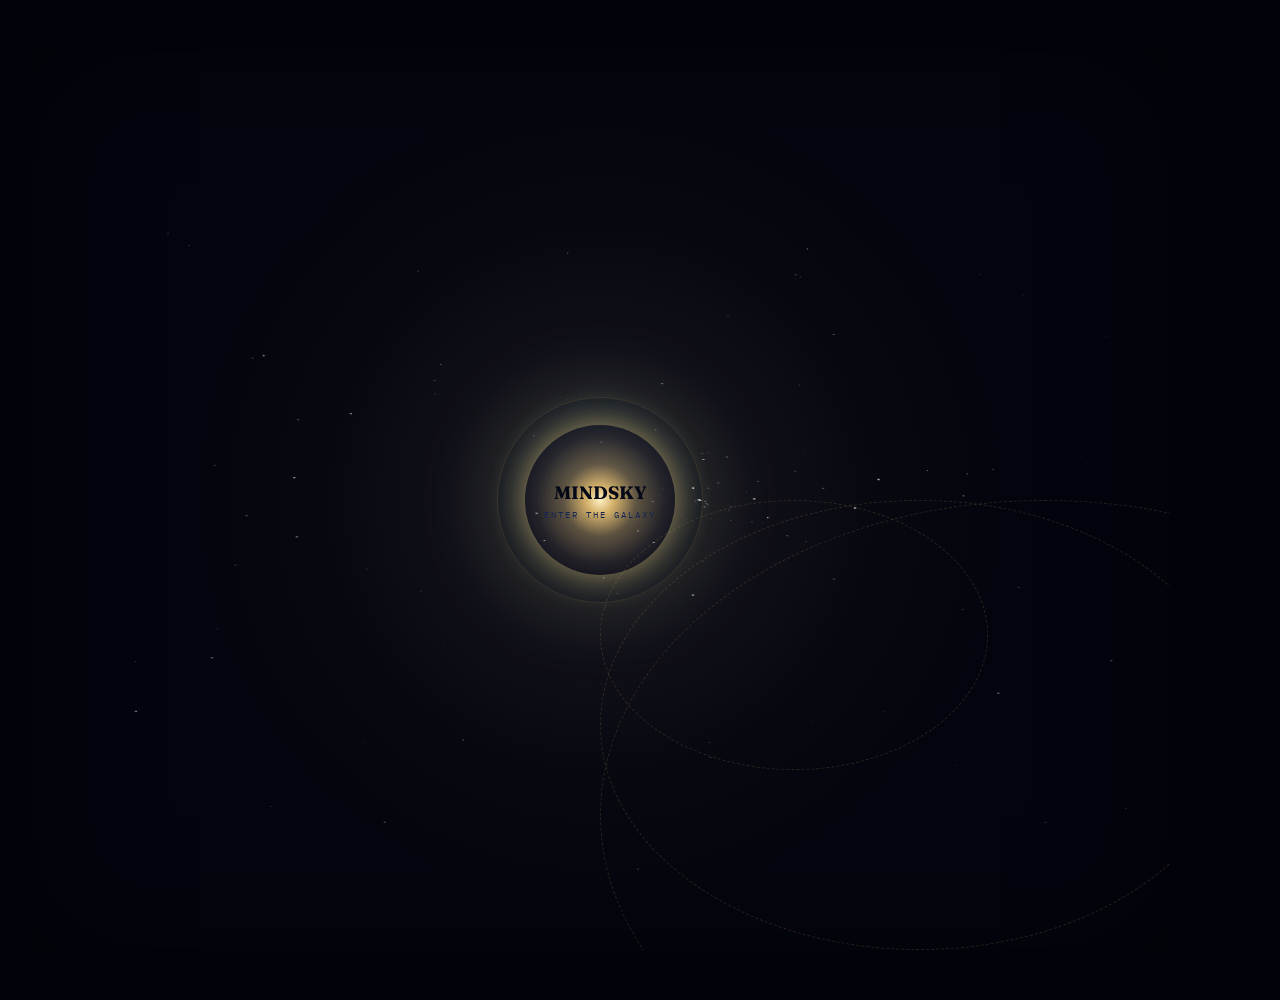
<file: index.html>
<!-- MindSky (c) 2026 Mohan. All rights reserved. -->
<!DOCTYPE html><html lang="en"><head><meta charset="UTF-8"><meta name="copyright" content="© 2026 Mohan. All rights reserved."><meta name="viewport" content="width=device-width,initial-scale=1"><title>MindSky — Learn Until You Can See It</title><meta name="description" content="Interactive lessons in Physics, Maths, Chemistry, Biology, Computer Science, Embedded Systems and Indian Geography & History for Grades 6 to 12. Change the experiment, watch what happens, then test yourself."><meta name="theme-color" content="#050816"><meta property="og:type" content="website"><meta property="og:title" content="MindSky — Learn Until You Can See It"><meta property="og:description" content="Interactive lessons in Physics, Maths, Chemistry, Biology, Computer Science, Embedded Systems and Indian Geography & History for Grades 6 to 12."><meta property="og:url" content="https://mohan-715.github.io/mindsky-site/"><meta property="og:image" content="https://mohan-715.github.io/mindsky-site/assets/og-image.png"><link rel="canonical" href="https://mohan-715.github.io/mindsky-site/"><meta name="referrer" content="no-referrer"><meta name="twitter:card" content="summary_large_image"><meta name="twitter:title" content="MindSky — Learn Until You Can See It"><meta name="twitter:image" content="https://mohan-715.github.io/mindsky-site/assets/og-image.png"><link rel="icon" type="image/png" href="assets/favicon.png"><link rel="apple-touch-icon" href="assets/apple-touch-icon.png"><link rel="manifest" href="manifest.webmanifest"><link rel="preload" href="assets/fonts/inter-latin-400-normal.woff2" as="font" type="font/woff2" crossorigin><link rel="preload" href="assets/fonts/fraunces-latin-700-normal.woff2" as="font" type="font/woff2" crossorigin><link rel="preload" href="assets/fonts/ibm-plex-mono-latin-400-normal.woff2" as="font" type="font/woff2" crossorigin><link rel="stylesheet" href="css/style.css?v=7014c452c9"></head><body><noscript><div class="nojs">MindSky needs JavaScript to run its experiments. Please turn it on and reload.</div></noscript><canvas id="sky" aria-hidden="true"></canvas><div class="app-shell"><aside class="app-sidebar"><div class="side-brand"><div class="logo">MindSky<span>VISUAL KNOWLEDGE UNIVERSE</span></div></div><div class="nav-kicker">NAVIGATE</div><nav class="side-nav"><button class="nav-item active" data-view="home"><span aria-hidden="true">⌂</span> Galaxy</button> <button class="nav-item" data-view="explore"><span aria-hidden="true">✦</span> Explore</button> <button class="nav-item" data-view="learn"><span aria-hidden="true">◉</span> Learn</button> <button class="nav-item" data-view="challenges"><span aria-hidden="true">△</span> Challenges</button> <button class="nav-item" data-view="lab"><span aria-hidden="true">⌬</span> Lab</button> <button class="nav-item" data-view="progress"><span aria-hidden="true">↗</span> Progress</button> <button class="nav-item" data-view="profile"><span aria-hidden="true">●</span> Profile</button></nav><div class="side-footer">LEARN UNTIL YOU CAN SEE IT.<div class="side-copy">© 2026 Mohan. All rights reserved.</div><div class="side-links"><a href="#/about">About &amp; privacy</a></div></div></aside><main class="app-main"><header class="topbar"><div class="topbar-search"><span aria-hidden="true">⌕</span><input id="globalSearch" aria-label="Search topics" placeholder="Search topics..." autocomplete="off"></div><div class="top-stat">PROGRESS<div class="progress-mini"><div id="bar"></div></div></div><div class="top-stat">TIME <span id="timer">00:00</span></div></header><section class="view active" id="view-home"></section><section class="view" id="view-explore"><div class="view-head"><div><div class="eyebrow">EXPLORE</div><h1>All topics</h1><p class="view-sub">Search for a topic, or filter by subject.</p></div></div><div class="explore-toolbar"><input id="conceptSearch" aria-label="Search topics" placeholder="Search, e.g. gravity, fractions, monsoon"><button class="filter-chip active" data-subject-filter="all">All</button><button class="filter-chip" data-subject-filter="physics">Physics</button><button class="filter-chip" data-subject-filter="mathematics">Mathematics</button><button class="filter-chip" data-subject-filter="chemistry">Chemistry</button><button class="filter-chip" data-subject-filter="biology">Biology</button><button class="filter-chip" data-subject-filter="cs">Computer Science</button><button class="filter-chip" data-subject-filter="embedded">Embedded</button><button class="filter-chip" data-subject-filter="india">India</button></div><div class="grid grid-3" id="exploreResults"></div></section><section class="view" id="view-learn"><div class="learn-wrap"><div class="learn-hero hero-panel"><button class="learn-back" id="learnBack" aria-label="Back to Galaxy">← Back to Galaxy</button><div class="eyebrow">TOPICS</div><h2 id="heroTitle">The Physics Constellation</h2><p id="heroText" class="view-sub">Explore the hidden laws that shape the universe.</p><div class="lesson-nav" id="subjectNav"></div></div><div class="atlas-shell"><div id="atlas" class="atlas"></div></div><div id="lessons"></div></div></section><section class="view" id="view-challenges"></section><section class="view" id="view-lab"></section><section class="view" id="view-progress"></section><section class="view" id="view-profile"></section><section class="view" id="view-about"><div class="view-head"><div><div class="eyebrow">ABOUT</div><h1>About MindSky</h1><p class="view-sub">Lessons you can see, change and test.</p></div></div><div class="about-wrap"><h2>What it is</h2><p>MindSky teaches Physics, Maths, Chemistry, Biology, Computer Science, Embedded Systems and Indian Geography &amp; History for Grades 6 to 12. Every topic is a star on a map. Open one and you get a short story, a clear explanation, an experiment you can change yourself, and a quiz that tells you why each answer is right or wrong.</p><h2>Your progress</h2><p>There are no accounts. Your discovered topics and quiz scores are saved inside this browser on this device, and nowhere else. If you clear your browser data they are gone, so use the backup code on the Profile page to keep a copy or to move to another device.</p><h2>Privacy</h2><ul><li>MindSky does not collect your name, email or answers, and has no ads or trackers.</li><li>Nothing you do in a lesson is sent to any server.</li><li>All fonts and files are served from this site itself, so nothing is loaded from other companies. The web host may keep ordinary visit logs, like any website.</li></ul><h2>Using it offline</h2><p>After you have opened MindSky once with internet, it keeps working without a connection. You can also install it like an app.</p><p><button class="action" id="installBtn" type="button" hidden>Install MindSky</button></p><ul><li><strong>Android (Chrome):</strong> menu, then "Install app" or "Add to Home screen".</li><li><strong>iPhone (Safari):</strong> Share button, then "Add to Home Screen".</li><li><strong>Computer (Chrome or Edge):</strong> the install icon at the right end of the address bar.</li></ul><h2>Feedback</h2><p>Found a mistake or have an idea for a topic? <a href="https://github.com/mohan-715/mindsky-site/issues" target="_blank" rel="noopener noreferrer">Tell us on GitHub</a>.</p><h2>Copyright</h2><p>© 2026 Mohan. All rights reserved. The lessons, experiments, quizzes, design and code on this site may not be copied, republished or sold without written permission. Linking to a topic and using MindSky to learn or to teach is welcome.</p><h2>Sharing a topic</h2><p>Every topic has its own link. Open a lesson and press "Copy link to this topic" to send it to a friend or a teacher.</p></div></section></main><nav class="mobile-nav"><button class="nav-item active" data-view="home"><span aria-hidden="true">⌂</span><span>Home</span></button> <button class="nav-item" data-view="explore"><span aria-hidden="true">✦</span><span>Explore</span></button> <button class="nav-item" data-view="learn"><span aria-hidden="true">◉</span><span>Learn</span></button> <button class="nav-item" data-view="lab"><span aria-hidden="true">⌬</span><span>Lab</span></button> <button class="nav-item" data-view="progress"><span aria-hidden="true">↗</span><span>Progress</span></button> <button class="nav-item more-btn" id="moreBtn" type="button" aria-haspopup="true" aria-expanded="false"><span aria-hidden="true">⋯</span><span>More</span></button></nav><div class="more-sheet" id="moreSheet" hidden><a href="#/challenges">Challenges</a> <a href="#/profile">Profile and backup</a> <a href="#/about">About and privacy</a></div></div><script src="js/core.js?v=7014c452c9"></script><script src="js/subjects.js?v=7014c452c9"></script><script src="data/lessons-physics.js?v=7014c452c9"></script><script src="data/lessons-maths.js?v=7014c452c9"></script><script src="data/lessons-maths2.js?v=7014c452c9"></script><script src="data/lessons-india.js?v=7014c452c9"></script><script src="data/lessons-chemistry.js?v=7014c452c9"></script><script src="data/lessons-biology.js?v=7014c452c9"></script><script src="data/lessons-cs.js?v=7014c452c9"></script><script src="data/lessons-embedded.js?v=7014c452c9"></script><script src="data/lessons-physics2.js?v=7014c452c9"></script><script src="js/engine.js?v=7014c452c9"></script><script src="js/sim-helpers.js?v=7014c452c9"></script><script src="js/sims-physics-india.js?v=7014c452c9"></script><script src="js/sims-maths.js?v=7014c452c9"></script><script src="js/sims-maths2.js?v=7014c452c9"></script><script src="js/sims-chemistry.js?v=7014c452c9"></script><script src="js/sims-biology.js?v=7014c452c9"></script><script src="js/sims-cs.js?v=7014c452c9"></script><script src="js/sims-embedded.js?v=7014c452c9"></script><script src="js/sims-physics2.js?v=7014c452c9"></script><script src="js/quiz.js?v=7014c452c9"></script><script src="js/app.js?v=7014c452c9"></script><script src="js/lab.js?v=7014c452c9"></script><script src="js/logic-lab.js?v=7014c452c9"></script><script src="js/views-tail.js?v=7014c452c9"></script><script src="js/router.js?v=7014c452c9"></script><script src="js/backup.js?v=7014c452c9"></script><script src="js/pwa.js?v=7014c452c9"></script></body></html>
</file>
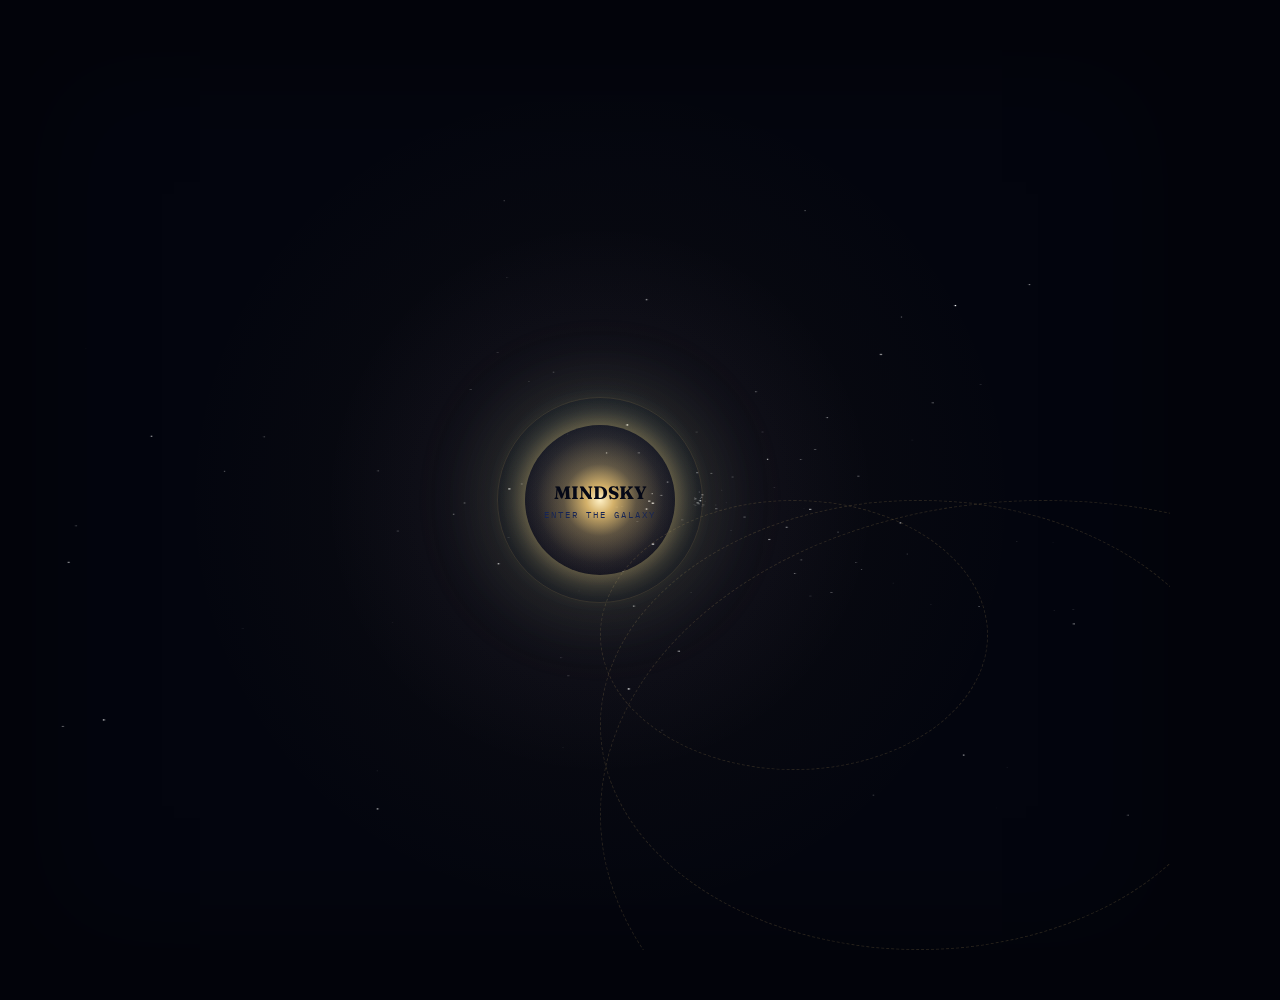
<file: site/index.html>
<!-- MindSky (c) 2026 Mohan. All rights reserved. -->
<!DOCTYPE html><html lang="en"><head><meta charset="UTF-8"><meta name="copyright" content="© 2026 Mohan. All rights reserved."><meta name="viewport" content="width=device-width,initial-scale=1"><title>MindSky — Learn Until You Can See It</title><meta name="description" content="Interactive lessons in Physics, Maths, Chemistry, Biology and Indian Geography & History for Grades 6 to 12. Change the experiment, watch what happens, then test yourself."><meta name="theme-color" content="#050816"><meta property="og:type" content="website"><meta property="og:title" content="MindSky — Learn Until You Can See It"><meta property="og:description" content="Interactive lessons in Physics, Maths, Chemistry, Biology and Indian Geography & History for Grades 6 to 12."><meta property="og:url" content="https://mohan-715.github.io/mindsky-site/"><meta property="og:image" content="https://mohan-715.github.io/mindsky-site/assets/og-image.png"><link rel="canonical" href="https://mohan-715.github.io/mindsky-site/"><meta name="referrer" content="no-referrer"><meta name="twitter:card" content="summary_large_image"><meta name="twitter:title" content="MindSky — Learn Until You Can See It"><meta name="twitter:image" content="https://mohan-715.github.io/mindsky-site/assets/og-image.png"><link rel="icon" type="image/png" href="assets/favicon.png"><link rel="apple-touch-icon" href="assets/apple-touch-icon.png"><link rel="manifest" href="manifest.webmanifest"><link rel="preload" href="assets/fonts/inter-latin-400-normal.woff2" as="font" type="font/woff2" crossorigin><link rel="preload" href="assets/fonts/fraunces-latin-700-normal.woff2" as="font" type="font/woff2" crossorigin><link rel="preload" href="assets/fonts/ibm-plex-mono-latin-400-normal.woff2" as="font" type="font/woff2" crossorigin><link rel="stylesheet" href="css/style.css?v=f81d6e15dd"></head><body><noscript><div class="nojs">MindSky needs JavaScript to run its experiments. Please turn it on and reload.</div></noscript><canvas id="sky" aria-hidden="true"></canvas><div class="app-shell"><aside class="app-sidebar"><div class="side-brand"><div class="logo">MindSky<span>VISUAL KNOWLEDGE UNIVERSE</span></div></div><div class="nav-kicker">NAVIGATE</div><nav class="side-nav"><button class="nav-item active" data-view="home"><span aria-hidden="true">⌂</span> Galaxy</button> <button class="nav-item" data-view="explore"><span aria-hidden="true">✦</span> Explore</button> <button class="nav-item" data-view="learn"><span aria-hidden="true">◉</span> Learn</button> <button class="nav-item" data-view="challenges"><span aria-hidden="true">△</span> Challenges</button> <button class="nav-item" data-view="lab"><span aria-hidden="true">⌬</span> Lab</button> <button class="nav-item" data-view="progress"><span aria-hidden="true">↗</span> Progress</button> <button class="nav-item" data-view="profile"><span aria-hidden="true">●</span> Profile</button></nav><div class="side-footer">LEARN UNTIL YOU CAN SEE IT.<div class="side-copy">© 2026 Mohan. All rights reserved.</div><div class="side-links"><a href="#/about">About &amp; privacy</a></div></div></aside><main class="app-main"><header class="topbar"><div class="topbar-search"><span aria-hidden="true">⌕</span><input id="globalSearch" aria-label="Search topics" placeholder="Search topics..." autocomplete="off"></div><div class="top-stat">PROGRESS<div class="progress-mini"><div id="bar"></div></div></div><div class="top-stat">TIME <span id="timer">00:00</span></div></header><section class="view active" id="view-home"></section><section class="view" id="view-explore"><div class="view-head"><div><div class="eyebrow">EXPLORE</div><h1>All topics</h1><p class="view-sub">Search for a topic, or filter by subject.</p></div></div><div class="explore-toolbar"><input id="conceptSearch" aria-label="Search topics" placeholder="Search, e.g. gravity, fractions, monsoon"><button class="filter-chip active" data-subject-filter="all">All</button><button class="filter-chip" data-subject-filter="physics">Physics</button><button class="filter-chip" data-subject-filter="mathematics">Mathematics</button><button class="filter-chip" data-subject-filter="chemistry">Chemistry</button><button class="filter-chip" data-subject-filter="biology">Biology</button><button class="filter-chip" data-subject-filter="india">India</button></div><div class="grid grid-3" id="exploreResults"></div></section><section class="view" id="view-learn"><div class="learn-wrap"><div class="learn-hero hero-panel"><button class="learn-back" id="learnBack" aria-label="Back to Galaxy">← Back to Galaxy</button><div class="eyebrow">TOPICS</div><h2 id="heroTitle">The Physics Constellation</h2><p id="heroText" class="view-sub">Explore the hidden laws that shape the universe.</p><div class="lesson-nav" id="subjectNav"></div></div><div class="atlas-shell"><div id="atlas" class="atlas"></div></div><div id="lessons"></div></div></section><section class="view" id="view-challenges"></section><section class="view" id="view-lab"></section><section class="view" id="view-progress"></section><section class="view" id="view-profile"></section><section class="view" id="view-about"><div class="view-head"><div><div class="eyebrow">ABOUT</div><h1>About MindSky</h1><p class="view-sub">Lessons you can see, change and test.</p></div></div><div class="about-wrap"><h2>What it is</h2><p>MindSky teaches Physics, Maths, Chemistry, Biology and Indian Geography &amp; History for Grades 6 to 12. Every topic is a star on a map. Open one and you get a short story, a clear explanation, an experiment you can change yourself, and a quiz that tells you why each answer is right or wrong.</p><h2>Your progress</h2><p>There are no accounts. Your discovered topics and quiz scores are saved inside this browser on this device, and nowhere else. If you clear your browser data they are gone, so use the backup code on the Profile page to keep a copy or to move to another device.</p><h2>Privacy</h2><ul><li>MindSky does not collect your name, email or answers, and has no ads or trackers.</li><li>Nothing you do in a lesson is sent to any server.</li><li>All fonts and files are served from this site itself, so nothing is loaded from other companies. The web host may keep ordinary visit logs, like any website.</li></ul><h2>Using it offline</h2><p>After you have opened MindSky once with internet, it keeps working without a connection. You can also install it like an app.</p><p><button class="action" id="installBtn" type="button" hidden>Install MindSky</button></p><ul><li><strong>Android (Chrome):</strong> menu, then "Install app" or "Add to Home screen".</li><li><strong>iPhone (Safari):</strong> Share button, then "Add to Home Screen".</li><li><strong>Computer (Chrome or Edge):</strong> the install icon at the right end of the address bar.</li></ul><h2>Feedback</h2><p>Found a mistake or have an idea for a topic? <a href="https://github.com/mohan-715/mindsky-site/issues" target="_blank" rel="noopener noreferrer">Tell us on GitHub</a>.</p><h2>Copyright</h2><p>© 2026 Mohan. All rights reserved. The lessons, experiments, quizzes, design and code on this site may not be copied, republished or sold without written permission. Linking to a topic and using MindSky to learn or to teach is welcome.</p><h2>Sharing a topic</h2><p>Every topic has its own link. Open a lesson and press "Copy link to this topic" to send it to a friend or a teacher.</p></div></section></main><nav class="mobile-nav"><button class="nav-item active" data-view="home"><span aria-hidden="true">⌂</span><span>Home</span></button> <button class="nav-item" data-view="explore"><span aria-hidden="true">✦</span><span>Explore</span></button> <button class="nav-item" data-view="learn"><span aria-hidden="true">◉</span><span>Learn</span></button> <button class="nav-item" data-view="lab"><span aria-hidden="true">⌬</span><span>Lab</span></button> <button class="nav-item" data-view="progress"><span aria-hidden="true">↗</span><span>Progress</span></button> <button class="nav-item more-btn" id="moreBtn" type="button" aria-haspopup="true" aria-expanded="false"><span aria-hidden="true">⋯</span><span>More</span></button></nav><div class="more-sheet" id="moreSheet" hidden><a href="#/challenges">Challenges</a> <a href="#/profile">Profile and backup</a> <a href="#/about">About and privacy</a></div></div><script src="js/core.js?v=f81d6e15dd"></script><script src="js/subjects.js?v=f81d6e15dd"></script><script src="data/lessons-physics.js?v=f81d6e15dd"></script><script src="data/lessons-maths.js?v=f81d6e15dd"></script><script src="data/lessons-india.js?v=f81d6e15dd"></script><script src="data/lessons-chemistry.js?v=f81d6e15dd"></script><script src="data/lessons-biology.js?v=f81d6e15dd"></script><script src="data/lessons-physics2.js?v=f81d6e15dd"></script><script src="js/engine.js?v=f81d6e15dd"></script><script src="js/sim-helpers.js?v=f81d6e15dd"></script><script src="js/sims-physics-india.js?v=f81d6e15dd"></script><script src="js/sims-maths.js?v=f81d6e15dd"></script><script src="js/sims-chemistry.js?v=f81d6e15dd"></script><script src="js/sims-biology.js?v=f81d6e15dd"></script><script src="js/sims-physics2.js?v=f81d6e15dd"></script><script src="js/quiz.js?v=f81d6e15dd"></script><script src="js/app.js?v=f81d6e15dd"></script><script src="js/lab.js?v=f81d6e15dd"></script><script src="js/views-tail.js?v=f81d6e15dd"></script><script src="js/router.js?v=f81d6e15dd"></script><script src="js/backup.js?v=f81d6e15dd"></script><script src="js/pwa.js?v=f81d6e15dd"></script></body></html>
</file>
<file: css/style.css>
/*! MindSky (c) 2026 Mohan. All rights reserved. Copying or republishing is not permitted without written permission. */
@font-face{font-family:Fraunces;font-style:normal;font-weight:500;font-display:swap;src:url("../assets/fonts/fraunces-latin-500-normal.woff2") format("woff2")}@font-face{font-family:Fraunces;font-style:normal;font-weight:700;font-display:swap;src:url("../assets/fonts/fraunces-latin-700-normal.woff2") format("woff2")}@font-face{font-family:Inter;font-style:normal;font-weight:400;font-display:swap;src:url("../assets/fonts/inter-latin-400-normal.woff2") format("woff2")}@font-face{font-family:Inter;font-style:normal;font-weight:600;font-display:swap;src:url("../assets/fonts/inter-latin-600-normal.woff2") format("woff2")}@font-face{font-family:"IBM Plex Mono";font-style:normal;font-weight:400;font-display:swap;src:url("../assets/fonts/ibm-plex-mono-latin-400-normal.woff2") format("woff2")}@font-face{font-family:"IBM Plex Mono";font-style:normal;font-weight:600;font-display:swap;src:url("../assets/fonts/ibm-plex-mono-latin-600-normal.woff2") format("woff2")}:root{--void:#050816;--night:#0b1026;--atlas:#111936;--gold:#d4b16a;--silver:#d7dce5;--text:#edf2f7;--muted:#9ca7c2;--star:#8cd3e8;--physics:#5eead4;--math:#c9a7f0;--india:#f0954a;--chemistry:#9be36d;--biology:#f472b6;--cs:#7aa2ff;--embedded:#ffb86b;--accent:#5eead4;--line:rgba(212,177,106,.25);--danger:#f0a3a3;--sidebar:250px;--panel:rgba(17,25,54,.84);--panel-2:rgba(10,16,38,.72)}*{box-sizing:border-box}html{scroll-behavior:smooth}body{margin:0;background:radial-gradient(circle at 18% 0,#172554 0,var(--void) 34%,#03050e 100%);color:var(--text);font-family:Inter,system-ui,-apple-system,"Segoe UI",Roboto,sans-serif;min-height:100vh;overflow-x:hidden;-webkit-font-smoothing:antialiased;text-rendering:optimizeSpeed}canvas#sky{position:fixed;inset:0;z-index:-1;pointer-events:none}.canvas-contain{contain:layout style paint}header{position:sticky;top:0;display:flex;justify-content:space-between;align-items:center;padding:18px 35px;gap:20px 30px;flex-wrap:wrap;background:rgba(5,8,22,.85);backdrop-filter:blur(15px);-webkit-backdrop-filter:blur(15px);border-bottom:1px solid var(--line);z-index:10}body.perf-low .app-sidebar,body.perf-low .topbar,body.perf-low header{backdrop-filter:none;-webkit-backdrop-filter:none;background:rgba(5,8,22,.96)}.logo{font-family:Fraunces,Georgia,serif;font-size:28px;color:var(--gold);line-height:1.1}.logo span{display:block;font-family:"IBM Plex Mono",ui-monospace,Menlo,Consolas,monospace;font-size:10px;letter-spacing:3px;color:var(--muted)}.dashboard{display:flex;gap:15px 25px;align-items:center;flex-wrap:wrap;font-family:"IBM Plex Mono",ui-monospace,Menlo,Consolas,monospace;font-size:13px}.progress{width:180px;height:8px;background:#202846;border-radius:10px;overflow:hidden}.progress div{height:100%;width:0%;background:linear-gradient(90deg,var(--gold),var(--accent));transition:width .6s cubic-bezier(.2,.8,.2,1);box-shadow:0 0 10px rgba(94,234,212,.4)}.subject-nav{display:flex;gap:10px;justify-content:center;margin-bottom:35px;flex-wrap:wrap}.subject-tab{font-family:"IBM Plex Mono",ui-monospace,Menlo,Consolas,monospace;font-size:12px;letter-spacing:2px;padding:10px 20px;border-radius:30px;border:1px solid var(--line);background:0 0;color:var(--muted);cursor:pointer;transition:transform .3s cubic-bezier(.2,.8,.2,1),background .3s,color .3s,border-color .3s}.subject-tab:hover{color:var(--text);border-color:var(--gold);transform:translateY(-2px)}.subject-tab.active{background:var(--accent);color:#050816;border-color:var(--accent);font-weight:600;box-shadow:0 6px 20px rgba(94,234,212,.3)}main{max-width:1200px;margin:auto;padding:50px 30px}.hero{text-align:center;margin-bottom:60px}.hero h1{font-family:Fraunces,Georgia,serif;font-size:clamp(34px,6vw,60px);margin:0;line-height:1.15;background:linear-gradient(90deg,var(--gold),var(--star),var(--accent));background-size:200% auto;-webkit-background-clip:text;color:transparent;animation:shimmer 8s ease-in-out infinite}@keyframes shimmer{0%,100%{background-position:0 center}50%{background-position:100% center}}.hero p{max-width:650px;margin:20px auto 0;color:var(--muted);line-height:1.8}.atlas{position:relative;height:600px;background:radial-gradient(circle at center,rgba(212,177,106,.08),transparent 50%);border:1px solid var(--line);border-radius:30px;overflow:visible;contain:layout style}.constellation-svg{position:absolute;inset:0;width:100%;height:100%;pointer-events:none}.constellation-svg line{stroke:rgba(212,177,106,.22);stroke-width:1;stroke-dasharray:3 7}.constellation-label{position:absolute;transform:translate(-50%,-50%);font-family:"IBM Plex Mono",ui-monospace,Menlo,Consolas,monospace;font-size:11px;letter-spacing:4px;color:rgba(212,177,106,.6);text-transform:uppercase;text-align:center;pointer-events:none;white-space:nowrap}.constellation-label::after{content:"";display:block;width:70px;height:1px;background:rgba(212,177,106,.35);margin:8px auto 0}.star-node{position:absolute;width:130px;height:130px;border-radius:50%;background:radial-gradient(circle,rgba(94,234,212,.25),transparent 65%);display:flex;align-items:center;justify-content:center;cursor:pointer;transition:transform .4s cubic-bezier(.2,.8,.2,1),background .4s}.star-node::before{content:"";width:15px;height:15px;background:var(--gold);border-radius:50%;box-shadow:0 0 25px var(--gold);transition:.4s;animation:starPulse 3s ease-in-out infinite}@keyframes starPulse{0%,100%{transform:scale(1)}50%{transform:scale(1.15)}}.star-node.done::before{background:var(--accent);box-shadow:0 0 25px var(--accent)}.star-node.done{background:radial-gradient(circle,color-mix(in srgb,var(--accent) 32%,transparent),transparent 66%)}.star-node.done::before{width:18px;height:18px}.star-node.lvl2::before{box-shadow:0 0 30px var(--accent),0 0 55px color-mix(in srgb,var(--accent) 55%,transparent)}.star-node.lvl3::before{width:21px;height:21px;background:#fff;box-shadow:0 0 12px #fff,0 0 34px var(--accent),0 0 74px var(--accent)}.star-node.lvl3 .label::after{content:" ✦";color:var(--accent)}.planet-counter.lvl3 .planet-dot::before{background:#fff;box-shadow:0 0 14px var(--accent),0 0 26px var(--accent)}.constellation-svg line.lit{stroke:var(--accent);stroke-opacity:.85;stroke-dasharray:none;stroke-width:1.6;filter:drop-shadow(0 0 4px var(--accent))}.constellation-label.complete{color:var(--accent)!important}.constellation-label.complete::before{content:"✦ "}.quiz-result{margin-top:18px;padding:16px 18px;border:1px solid var(--line);border-radius:14px;background:rgba(212,177,106,.06)}.quiz-result .qr-score{font:600 22px Fraunces;color:var(--text)}.quiz-result .qr-level{margin-top:6px;color:var(--accent);font-family:"IBM Plex Mono",ui-monospace,Menlo,Consolas,monospace;font-size:12px;letter-spacing:2px}.quiz-result p{color:var(--silver);margin:10px 0 14px;line-height:1.6}.mastery-chip{display:inline-block;font:11px "IBM Plex Mono";letter-spacing:1.5px;padding:3px 8px;border-radius:999px;border:1px solid var(--line);color:var(--muted)}.mastery-chip.l1{color:var(--silver)}.mastery-chip.l2{color:var(--gold);border-color:rgba(212,177,106,.5)}.mastery-chip.l3{color:#050816;background:var(--accent);border-color:var(--accent)}.star-node.locked{cursor:default;opacity:.4}.star-node.locked::before{background:var(--muted);box-shadow:none;animation:none}.star-node:not(.locked):hover{transform:scale(1.2)}.label{position:absolute;bottom:-35px;font-family:Fraunces,Georgia,serif;color:var(--silver);white-space:nowrap;z-index:5;text-shadow:0 2px 8px rgba(5,8,22,.9)}.star-node.hub::after{content:"";position:absolute;inset:-14px;border:1px dashed var(--line);border-radius:50%;animation:hubpulse 4s ease-in-out infinite}@keyframes hubpulse{0%,100%{opacity:.4;transform:scale(1)}50%{opacity:.9;transform:scale(1.06)}}.orbit-path{position:absolute;border:1px dashed rgba(212,177,106,.15);border-radius:50%;transform:translate(-50%,-50%);pointer-events:none}.orbit-ring{position:absolute;width:0;height:0;transform:rotate(var(--start-angle));animation:orbitspin var(--duration) linear infinite;will-change:transform}@keyframes orbitspin{from{transform:rotate(var(--start-angle))}to{transform:rotate(calc(var(--start-angle) + 360deg))}}.planet-node{position:absolute;top:0;left:0;width:1px;height:1px;transform:translateX(var(--radius))}.planet-counter{position:absolute;top:0;left:0;transform:translate(-50%,-50%) rotate(calc(-1 * var(--start-angle)));animation:counterspin var(--duration) linear infinite;display:flex;flex-direction:column;align-items:center;cursor:pointer;z-index:6;will-change:transform}@keyframes counterspin{from{transform:translate(-50%,-50%) rotate(calc(-1 * var(--start-angle)))}to{transform:translate(-50%,-50%) rotate(calc(-1 * var(--start-angle) - 360deg))}}.planet-dot{width:20px;height:20px;border-radius:50%;background:radial-gradient(circle,rgba(94,234,212,.3),transparent 70%);display:flex;align-items:center;justify-content:center;transition:transform .3s cubic-bezier(.2,.8,.2,1)}.planet-dot::before{content:"";width:10px;height:10px;background:var(--gold);border-radius:50%;box-shadow:0 0 12px var(--gold);transition:.3s}.planet-counter.done .planet-dot::before{background:var(--accent);box-shadow:0 0 12px var(--accent)}.planet-counter:hover .planet-dot{transform:scale(1.3)}.planet-label{margin-top:6px;font-family:Fraunces,Georgia,serif;font-size:12px;color:var(--silver);white-space:nowrap;background:rgba(5,8,22,.75);padding:2px 8px;border-radius:10px;text-shadow:0 2px 6px rgba(5,8,22,.9)}footer{text-align:center;padding:50px;font-size:13px;color:var(--muted)}.lesson{display:none;margin-top:50px;background:linear-gradient(180deg,rgba(17,25,54,.95),rgba(5,8,22,.95));border:1px solid var(--line);border-radius:30px;padding:40px;animation:appear .6s cubic-bezier(.2,.8,.2,1)}@keyframes appear{from{opacity:0;transform:translateY(20px)}to{opacity:1;transform:none}}.lesson h2{font-family:Fraunces,Georgia,serif;font-size:42px;color:var(--gold);margin:0 0 6px}.chapter{font-family:"IBM Plex Mono",ui-monospace,Menlo,Consolas,monospace;font-size:12px;letter-spacing:3px;color:var(--star);margin-bottom:15px}.lesson p{line-height:1.9;color:var(--silver)}.story{margin-top:30px;padding:25px;border-left:3px solid var(--gold);background:rgba(212,177,106,.08);font-family:Fraunces,Georgia,serif;font-size:20px;position:relative;overflow:hidden}.story::before{content:"";position:absolute;top:0;left:0;right:0;height:1px;background:linear-gradient(90deg,transparent,var(--gold),transparent);animation:storyShine 4s ease-in-out infinite}@keyframes storyShine{0%,100%{opacity:.3}50%{opacity:1}}.section-title{margin-top:40px;font-family:Fraunces,Georgia,serif;font-size:28px;color:var(--accent)}.simulator{margin-top:30px;background:#030712;border:1px solid var(--line);border-radius:20px;padding:25px}canvas.sim-canvas{width:100%;display:block;background:#020617;border-radius:15px}.controls{display:flex;gap:16px;flex-wrap:wrap;margin-top:20px;align-items:stretch}.control{background:#111936;padding:15px;border-radius:15px;font-family:"IBM Plex Mono",ui-monospace,Menlo,Consolas,monospace;font-size:12px;color:var(--muted);display:flex;flex-direction:column;gap:10px;flex:1 1 200px;min-width:180px;transition:border-color .25s,transform .25s;border:1px solid transparent}.control:hover{border-color:rgba(212,177,106,.3);transform:translateY(-2px)}.control input[type=range]{width:100%;accent-color:var(--gold)}.control label{display:block;line-height:1.5}.cval{color:var(--gold);font-weight:600;margin-left:4px}.worked{margin:18px 0 6px;padding:16px 20px;border:1px dashed rgba(94,234,212,.35);border-radius:14px;background:rgba(94,234,212,.05);color:var(--silver);line-height:1.8}.worked-tag{display:block;font-family:"IBM Plex Mono",ui-monospace,Menlo,Consolas,monospace;font-size:10px;letter-spacing:3px;color:var(--accent);margin-bottom:6px}.sim-note{margin:14px 2px 0;font-size:13px;line-height:1.7;color:var(--muted)}.qwhy{margin-top:8px;padding:10px 14px;border-left:2px solid var(--accent);background:rgba(94,234,212,.06);color:var(--silver);font-size:14px;line-height:1.7;border-radius:0 10px 10px 0}.panel-card:focus-visible,.planet-counter:focus-visible,.star-node:focus-visible{outline:2px solid var(--gold);outline-offset:4px}input{accent-color:var(--gold)}.complete{margin-top:30px;padding:15px 25px;background:var(--gold);color:#050816;border:none;border-radius:30px;font-weight:700;cursor:pointer;transition:transform .25s cubic-bezier(.2,.8,.2,1),box-shadow .25s;box-shadow:0 6px 20px rgba(212,177,106,.3)}.complete:hover{transform:scale(1.05) translateY(-2px);box-shadow:0 10px 30px rgba(212,177,106,.5)}.motion-object{position:absolute;width:35px;height:35px;background:var(--gold);border-radius:50%;box-shadow:0 0 25px var(--gold)}.formula{margin-top:20px;padding:20px;background:rgba(94,234,212,.08);border-left:3px solid var(--accent);font-family:"IBM Plex Mono",ui-monospace,Menlo,Consolas,monospace;color:var(--accent);font-size:18px}.track{height:120px;background:#020617;border-radius:20px;border:1px solid var(--line);position:relative;overflow:hidden;margin-top:25px}.track-line{position:absolute;bottom:30px;left:20px;right:20px;height:2px;background:var(--silver)}.measure{font-family:"IBM Plex Mono",ui-monospace,Menlo,Consolas,monospace;color:var(--muted);margin-top:15px}.mind-picture{margin-top:30px;padding:30px;border-radius:20px;border:1px solid var(--line);background:radial-gradient(circle at top left,rgba(140,211,232,.08),transparent 60%)}.mind-picture .mp-label{font-family:"IBM Plex Mono",ui-monospace,Menlo,Consolas,monospace;font-size:11px;letter-spacing:3px;color:var(--star);margin-bottom:18px}.mp-chain{display:flex;flex-direction:column;align-items:center;gap:6px}.mp-step{font-family:Fraunces,Georgia,serif;font-size:19px;color:var(--silver);text-align:center;padding:6px 10px;transition:transform .3s}.mp-step:hover{transform:translateX(4px)}.mp-arrow{color:var(--gold);font-size:20px;animation:arrowBob 2s ease-in-out infinite}@keyframes arrowBob{0%,100%{transform:translateY(0)}50%{transform:translateY(4px)}}.quiz{margin-top:30px}.quiz-q{background:#0c1330;border:1px solid var(--line);border-radius:18px;padding:22px 25px;margin-top:18px;transition:border-color .25s}.quiz-q:hover{border-color:rgba(212,177,106,.3)}.quiz-q .qtext{font-family:Fraunces,Georgia,serif;font-size:19px;margin-bottom:16px}.qopt{display:block;width:100%;text-align:left;background:#111936;border:1px solid var(--line);color:var(--silver);padding:12px 16px;border-radius:12px;margin-bottom:10px;cursor:pointer;font-family:Inter;font-size:14px;transition:.25s cubic-bezier(.2,.8,.2,1)}.qopt:hover{border-color:var(--gold);transform:translateX(4px)}.qopt.correct{border-color:var(--physics);background:rgba(94,234,212,.12);color:var(--text)}.qopt.wrong{border-color:var(--danger);background:rgba(240,163,163,.1);color:var(--text)}.qfeedback{font-family:"IBM Plex Mono",ui-monospace,Menlo,Consolas,monospace;font-size:12px;letter-spacing:1px;margin-top:6px;min-height:16px}.qfeedback.ok{color:var(--physics)}.qfeedback.bad{color:var(--danger)}@media (max-width:900px){main{padding:35px 16px}header{padding:14px 18px}.hero{margin-bottom:40px}.star-node{width:96px;height:96px}.star-node::before{width:12px;height:12px}.label{bottom:-28px;font-size:14px}.planet-label{font-size:11px;padding:2px 6px}.lesson{padding:24px;border-radius:22px}.lesson h2{font-size:32px}.story{font-size:17px;padding:18px}.section-title{font-size:22px}.mind-picture{padding:20px}.mp-step{font-size:16px}.constellation-label{font-size:9px;letter-spacing:2px}}@media (max-width:520px){.dashboard{font-size:12px}.progress{width:130px}.star-node{width:78px;height:78px}}.app-shell{min-height:100vh}.app-sidebar{position:fixed;left:0;top:0;bottom:0;width:var(--sidebar);z-index:30;padding:22px 16px;background:rgba(5,8,22,.82);backdrop-filter:blur(18px);-webkit-backdrop-filter:blur(18px);border-right:1px solid var(--line);display:flex;flex-direction:column;contain:layout style}.side-brand{padding:8px 12px 24px}.side-brand .logo{font-size:30px}.side-nav{display:flex;flex-direction:column;gap:7px}.nav-item{appearance:none;border:1px solid transparent;background:0 0;color:var(--muted);padding:12px 14px;border-radius:13px;text-align:left;font:600 13px Inter;cursor:pointer;display:flex;align-items:center;gap:10px;transition:transform .2s,background .2s,color .2s,border-color .2s}.nav-item:hover{color:var(--text);background:rgba(255,255,255,.035);transform:translateX(3px)}.nav-item.active{color:var(--text);background:rgba(94,234,212,.1);border-color:rgba(94,234,212,.25)}.nav-kicker{font:10px 'IBM Plex Mono';letter-spacing:2px;color:var(--muted);padding:18px 12px 7px}.side-footer{margin-top:auto;padding:14px 12px;color:var(--muted);font:10px 'IBM Plex Mono';line-height:1.6}.app-main{margin-left:var(--sidebar);min-height:100vh}.topbar{position:sticky;top:0;z-index:20;height:72px;padding:14px 28px;background:rgba(5,8,22,.68);backdrop-filter:blur(16px);-webkit-backdrop-filter:blur(16px);border-bottom:1px solid var(--line);display:flex;align-items:center;gap:18px}.topbar-search{flex:1;max-width:620px;position:relative}.topbar-search input{width:100%;height:42px;border:1px solid var(--line);border-radius:13px;background:rgba(17,25,54,.76);color:var(--text);padding:0 14px 0 40px;outline:0;transition:border-color .25s,box-shadow .25s}.topbar-search input:focus{border-color:var(--gold);box-shadow:0 0 0 3px rgba(212,177,106,.15)}.topbar-search span{position:absolute;left:14px;top:11px;color:var(--muted)}.top-stat{font:11px 'IBM Plex Mono';color:var(--muted);margin-left:auto}.progress-mini{width:160px;height:7px;background:#202846;border-radius:9px;overflow:hidden;margin-top:5px}.progress-mini div{height:100%;background:linear-gradient(90deg,var(--gold),var(--accent));width:0;transition:width .5s cubic-bezier(.2,.8,.2,1);box-shadow:0 0 8px rgba(94,234,212,.4)}.view{display:none;padding:34px 34px 70px}.view.active{display:block}.view-head{display:flex;justify-content:space-between;align-items:flex-end;gap:20px;margin-bottom:26px}.eyebrow{font:10px 'IBM Plex Mono';letter-spacing:3px;color:var(--star)}.view h1,.view h2{font-family:Fraunces,Georgia,serif;margin:.3rem 0}.view h1{font-size:42px}.view-sub{color:var(--muted);max-width:760px;line-height:1.7}.grid{display:grid;gap:16px}.grid-3{grid-template-columns:repeat(3,minmax(0,1fr))}.grid-4{grid-template-columns:repeat(4,minmax(0,1fr))}.panel-card{background:linear-gradient(180deg,rgba(17,25,54,.84),rgba(5,8,22,.75));border:1px solid var(--line);border-radius:20px;padding:20px;transition:transform .3s cubic-bezier(.2,.8,.2,1),border-color .3s,box-shadow .3s}.panel-card.clickable{cursor:pointer}.panel-card.clickable:hover{transform:translateY(-4px);border-color:rgba(212,177,106,.5);box-shadow:0 12px 30px rgba(0,0,0,.25)}.card-title{font:700 19px Fraunces;color:var(--silver)}.card-meta{margin-top:8px;color:var(--muted);font:11px 'IBM Plex Mono';letter-spacing:1px}.metric{font:28px Fraunces;color:var(--accent);margin:10px 0 3px}.bar-fill{height:7px;background:#202846;border-radius:8px;overflow:hidden}.bar-fill span{display:block;height:100%;background:linear-gradient(90deg,var(--gold),var(--accent));transition:width .6s cubic-bezier(.2,.8,.2,1);box-shadow:0 0 8px rgba(94,234,212,.3)}.pill{display:inline-flex;align-items:center;padding:6px 9px;border-radius:99px;background:rgba(140,211,232,.08);border:1px solid rgba(140,211,232,.18);font:10px 'IBM Plex Mono';color:var(--star);margin:4px 4px 0 0}.hero-panel{padding:32px;border:1px solid var(--line);border-radius:26px;background:radial-gradient(circle at top right,rgba(94,234,212,.09),transparent 45%),linear-gradient(135deg,rgba(17,25,54,.88),rgba(5,8,22,.76));margin-bottom:18px}.hero-panel h2{font-size:38px;color:var(--gold)}.action{border:1px solid var(--gold);background:var(--gold);color:#050816;padding:11px 16px;border-radius:12px;font-weight:700;cursor:pointer;transition:transform .2s,box-shadow .2s}.action:hover{transform:translateY(-2px);box-shadow:0 8px 20px rgba(212,177,106,.4)}.action.secondary{background:0 0;color:var(--silver);border-color:var(--line)}.action.secondary:hover{border-color:var(--gold);box-shadow:none}.empty-state{padding:30px;text-align:center;border:1px dashed var(--line);border-radius:18px;color:var(--muted)}.explore-toolbar{display:flex;gap:10px;flex-wrap:wrap;margin-bottom:20px}.explore-toolbar input{flex:1;min-width:240px;background:#0c1330;border:1px solid var(--line);border-radius:12px;color:var(--text);padding:12px 14px;outline:0;transition:border-color .25s}.explore-toolbar input:focus{border-color:var(--gold)}.filter-chip{border:1px solid var(--line);background:0 0;color:var(--muted);border-radius:999px;padding:9px 13px;cursor:pointer;font:11px 'IBM Plex Mono';transition:.25s}.filter-chip:hover{color:var(--text);border-color:var(--gold)}.filter-chip.active{color:#050816;background:var(--accent);border-color:var(--accent)}#legacy-header{display:none!important}.learn-wrap{margin-top:0}.learn-hero{margin-bottom:24px;position:relative}.atlas-shell{border:1px solid var(--line);border-radius:28px;padding:0;background:rgba(5,8,22,.45);overflow:visible}.lesson-nav{display:flex;gap:8px;flex-wrap:wrap;margin:16px 0}.lesson-nav button{border:1px solid var(--line);background:#111936;color:var(--muted);border-radius:999px;padding:8px 12px;cursor:pointer;font:11px 'IBM Plex Mono';transition:.25s}.lesson-nav button:hover{color:var(--text);border-color:var(--gold)}.lesson-nav button.active{color:#050816;background:var(--gold)}.learn-back{display:inline-flex;align-items:center;gap:6px;border:1px solid rgba(212,177,106,.3);background:rgba(2,3,10,.5);color:var(--muted);border-radius:999px;padding:9px 14px;font:11px 'IBM Plex Mono';letter-spacing:1px;cursor:pointer;margin-bottom:16px;transition:.25s}.learn-back:hover{color:var(--text);border-color:var(--gold);background:rgba(212,177,106,.1);transform:translateX(-3px)}body,html{background:#02030a!important}.immersive-home .app-sidebar{display:none!important}.immersive-home .app-main{margin-left:0!important}.immersive-home .topbar{display:flex;height:56px;padding:10px 18px;background:linear-gradient(180deg,rgba(2,3,10,.72),transparent);border:0;position:fixed;top:0;left:0;right:0;z-index:40;pointer-events:none}.immersive-home .topbar>*{pointer-events:auto}.immersive-home .top-stat,.immersive-home .topbar-search{display:none}#view-home{padding:0!important;min-height:100vh}.immersive-home .topbar{display:none!important}.immersive-home #view-home{display:block!important}.immersive-home .app-main{margin-left:0!important}.immersive-home .galaxy-hint,.immersive-home .galaxy-title{display:none!important}.home-immersive .galaxy-home{min-height:100vh;border:0;border-radius:0}.galaxy-home{cursor:default;contain:layout style}.galaxy-home .galaxy-ui{transition:opacity .5s ease}.galaxy-home.dive-ready .galaxy-ui{opacity:.18}.galaxy-core{cursor:pointer;transition:transform 1.1s cubic-bezier(.2,.8,.15,1),filter 1.1s,opacity .5s}.galaxy-core::after{content:"";position:absolute;inset:-28px;border-radius:50%;border:1px solid rgba(212,177,106,.15);box-shadow:0 0 90px rgba(212,177,106,.16);animation:corePulse 4s ease-in-out infinite}@keyframes corePulse{50%{transform:scale(1.08);opacity:.55}}.blackhole-dive{position:absolute;inset:0;z-index:50;pointer-events:none;opacity:0;background:#000;overflow:hidden;transition:opacity .2s}.blackhole-dive.active{opacity:1;pointer-events:auto}#globalWarp{position:fixed;inset:0;z-index:9999}.blackhole-dive .warp{position:absolute;left:50%;top:50%;width:20px;height:20px;transform:translate(-50%,-50%);border-radius:50%;background:#000;box-shadow:0 0 20px 8px rgba(255,255,255,.16),0 0 70px 18px rgba(94,234,212,.12)}.warp-star{position:absolute;left:50%;top:50%;width:2px;height:2px;background:#fff;border-radius:50%;transform:translate(-50%,-50%);box-shadow:0 0 8px #fff;animation:warpStar 1.2s cubic-bezier(.15,.7,.2,1) forwards;opacity:.85}@keyframes warpStar{0%{transform:translate(-50%,-50%) rotate(var(--a)) translateX(15px) scale(.5);opacity:0}15%{opacity:1}100%{transform:translate(-50%,-50%) rotate(var(--a)) translateX(var(--d)) scale(1.6);opacity:0}}.galaxy-reveal{position:absolute;inset:0;z-index:51;display:flex;flex-direction:column;align-items:center;justify-content:flex-start;overflow:hidden;opacity:0;pointer-events:none;transform:scale(1.7);transition:opacity 1s ease,transform 1.2s cubic-bezier(.16,1,.3,1);background:radial-gradient(circle at center,rgba(7,10,30,.35),#010207 72%)}.galaxy-reveal.show{opacity:1;pointer-events:auto;transform:scale(1)}.reveal-title{position:relative;flex:none;text-align:center;margin-top:clamp(14px,4vh,44px);padding:0 16px;z-index:2}.reveal-title .eyebrow{color:var(--gold)}.reveal-title h2{font:700 clamp(28px,4.2vw,54px) Fraunces;margin:8px 0}.reveal-title p{color:var(--muted);margin:0}.constellation-systems{position:relative;flex:1 1 auto;min-height:0;width:min(1150px,96%);margin:0}.reveal-link{position:absolute;left:50%;top:50%;height:1px;transform-origin:0 50%;background:linear-gradient(90deg,rgba(212,177,106,0),rgba(212,177,106,.22));opacity:.55}.reveal-system{position:absolute;width:225px;height:225px;transform:translate(-50%,-50%) scale(var(--gs,1));cursor:pointer;transition:transform .35s ease,filter .35s}.reveal-system:hover{transform:translate(-50%,-50%) scale(calc(var(--gs,1) * 1.08));filter:brightness(1.15)}.reveal-system .outer{position:absolute;inset:0;border:1px dashed var(--c);border-radius:50%;box-shadow:0 0 65px var(--c)}.reveal-system .sun{position:absolute;left:50%;top:50%;width:82px;height:82px;transform:translate(-50%,-50%);border-radius:50%;background:radial-gradient(circle at 40% 35%,#fff 0 8%,var(--c) 26%,rgba(255,255,255,.1) 62%,transparent 72%);box-shadow:0 0 26px var(--c),0 0 100px var(--c);display:grid;place-items:center;color:#050816;font:700 13px Inter;text-transform:uppercase;letter-spacing:.5px}.reveal-system .orbit{position:absolute;inset:24px;border:1px solid var(--c);opacity:.28;border-radius:50%}.reveal-system .p{position:absolute;left:50%;top:50%;width:10px;height:10px;margin:-5px;border-radius:50%;background:var(--c);box-shadow:0 0 12px var(--c);transform:rotate(var(--angle)) translateX(var(--r));animation:revealOrbit var(--dur) linear infinite}.reveal-system .p::after{content:attr(data-label);position:absolute;left:14px;top:-5px;white-space:nowrap;font:9px 'IBM Plex Mono';color:var(--silver);background:rgba(2,3,10,.72);padding:2px 5px;border-radius:8px}@keyframes revealOrbit{to{transform:rotate(calc(var(--angle) + 360deg)) translateX(var(--r))}}.system-name{position:absolute;left:50%;top:calc(100% + 18px);transform:translateX(-50%);font:12px 'IBM Plex Mono';letter-spacing:3px;color:var(--silver);white-space:nowrap}.back-galaxy{position:absolute;left:22px;bottom:22px;z-index:4;border:1px solid rgba(212,177,106,.22);background:rgba(2,3,10,.65);color:var(--muted);border-radius:999px;padding:9px 13px;font:10px 'IBM Plex Mono';cursor:pointer;transition:.25s}.back-galaxy:hover{color:var(--text);border-color:var(--gold)}.galaxy-home{position:relative;min-height:calc(100vh - 72px);overflow:hidden;border:1px solid rgba(212,177,106,.18);border-radius:30px;background:radial-gradient(circle at 50% 48%,rgba(140,211,232,.1),transparent 14%),radial-gradient(circle at 50% 50%,rgba(201,167,240,.08),transparent 38%),radial-gradient(circle at 50% 50%,rgba(212,177,106,.05),transparent 58%),#03050e;box-shadow:inset 0 0 120px rgba(0,0,0,.45)}.galaxy-title{position:absolute;left:30px;top:26px;z-index:5}.galaxy-title h1{font-size:42px;margin:0;font-family:Fraunces,Georgia,serif;color:var(--gold)}.galaxy-title p{max-width:520px;margin:8px 0;color:var(--muted);line-height:1.65}.galaxy-core{position:absolute;left:50%;top:50%;transform:translate(-50%,-50%);width:150px;height:150px;border-radius:50%;display:flex;align-items:center;justify-content:center;text-align:center;background:radial-gradient(circle,#fff1c6 0,#d4b16a 13%,rgba(212,177,106,.35) 34%,rgba(212,177,106,.05) 60%,transparent 70%);box-shadow:0 0 35px rgba(212,177,106,.75),0 0 110px rgba(94,234,212,.18);z-index:4}.galaxy-core strong{font:700 18px Fraunces;color:#050816}.galaxy-core span{display:block;font:9px 'IBM Plex Mono';letter-spacing:2px;margin-top:5px;color:#172554}.galaxy-orbit{position:absolute;left:50%;top:50%;border:1px dashed rgba(212,177,106,.17);border-radius:50%;transform:translate(-50%,-50%) rotate(var(--rot));pointer-events:none}.galaxy-orbit.o1{width:34%;height:30%}.galaxy-orbit.o2{width:56%;height:50%}.galaxy-orbit.o3{width:78%;height:70%}.solar-system{position:absolute;width:210px;height:210px;transform:translate(-50%,-50%);z-index:6}.solar-system .system-orbit{position:absolute;inset:0;border:1px dashed var(--system-line);border-radius:50%;box-shadow:0 0 24px var(--system-glow)}.solar-system .system-star{position:absolute;left:50%;top:50%;width:64px;height:64px;transform:translate(-50%,-50%);border-radius:50%;display:flex;align-items:center;justify-content:center;text-align:center;background:radial-gradient(circle,#fff 0,var(--system) 20%,rgba(255,255,255,.05) 64%,transparent 72%);box-shadow:0 0 25px var(--system),0 0 70px var(--system-glow);cursor:pointer}.solar-system .system-star span{font:700 11px Inter;color:#050816;max-width:46px;line-height:1.05}.solar-system .planet{position:absolute;left:50%;top:50%;transform-origin:0 0;width:1px;height:1px;transform:rotate(var(--angle));animation:solarSpin var(--duration) linear infinite}.solar-system .planet i{position:absolute;left:var(--radius);top:0;width:12px;height:12px;margin:-6px;border-radius:50%;background:var(--system);box-shadow:0 0 12px var(--system);cursor:pointer}.solar-system .planet b{position:absolute;left:calc(var(--radius) + 11px);top:-11px;white-space:nowrap;font:9px 'IBM Plex Mono';font-weight:400;color:var(--silver);background:rgba(5,8,22,.78);border:1px solid rgba(255,255,255,.08);padding:3px 6px;border-radius:9px;pointer-events:none}.solar-system:hover .system-orbit{border-color:var(--system)}.solar-system:hover .system-star{transform:translate(-50%,-50%) scale(1.08)}@keyframes solarSpin{to{transform:rotate(calc(var(--angle) + 360deg))}}.galaxy-system-label{position:absolute;left:50%;transform:translateX(-50%);bottom:-24px;font:10px 'IBM Plex Mono';letter-spacing:2px;color:var(--muted);white-space:nowrap}.galaxy-hint{position:absolute;right:24px;bottom:20px;font:10px 'IBM Plex Mono';letter-spacing:1px;color:var(--muted);padding:9px 11px;border:1px solid rgba(212,177,106,.14);border-radius:999px;background:rgba(5,8,22,.65)}.lab-group{margin-bottom:10px}.lab-group-label{font:10px 'IBM Plex Mono';letter-spacing:3px;color:var(--muted);margin:0 0 8px 2px}.lab-group-row{display:flex;gap:8px;flex-wrap:wrap}.bench{max-width:900px}.bench .simulator{margin-top:12px}.lab-shell{display:flex;flex-direction:column;gap:18px}.lab-tabs{display:block}.lab-tab{border:1px solid var(--line);background:rgba(17,25,54,.7);color:var(--muted);padding:10px 13px;border-radius:999px;cursor:pointer;font:11px 'IBM Plex Mono';transition:.25s}.lab-tab:hover{color:var(--text);border-color:var(--gold)}.lab-tab.active{background:var(--accent);color:#050816;border-color:var(--accent)}.lab-grid{display:grid;grid-template-columns:230px minmax(0,1fr) 230px;gap:16px}.lab-observe,.lab-side,.lab-stage{background:linear-gradient(180deg,rgba(17,25,54,.88),rgba(5,8,22,.76));border:1px solid var(--line);border-radius:20px;padding:18px}.lab-stage canvas{width:100%;height:auto;min-height:300px;background:#020617;border-radius:14px;display:block}.lab-control{padding:12px 0;border-bottom:1px solid rgba(212,177,106,.1)}.lab-control:last-child{border-bottom:0}.lab-control label{display:flex;justify-content:space-between;font:11px 'IBM Plex Mono';color:var(--muted);margin-bottom:8px}.lab-control input{width:100%}.lab-title{font:700 22px Fraunces;color:var(--silver)}.lab-desc{color:var(--muted);font-size:13px;line-height:1.6;margin:7px 0 0}.lab-readout{font:28px Fraunces;color:var(--accent);margin:10px 0}.lab-message{min-height:48px;color:var(--muted);line-height:1.6;font-size:13px}.lab-actions{display:flex;gap:8px;flex-wrap:wrap;margin-top:14px}@media(max-width:900px){.galaxy-home{min-height:760px}.galaxy-title h1{font-size:34px}.solar-system{width:170px;height:170px}.galaxy-core{width:128px;height:128px}.lab-grid{grid-template-columns:1fr}.lab-stage{order:-1}}@media(max-width:760px){.galaxy-home{min-height:690px}.galaxy-title{left:18px;right:18px;top:18px}.galaxy-title p{font-size:12px}.galaxy-orbit.o1{width:48%;height:34%}.galaxy-orbit.o2{width:72%;height:54%}.galaxy-orbit.o3{width:94%;height:72%}.solar-system{width:132px;height:132px}.solar-system .system-star{width:52px;height:52px}.galaxy-hint{left:18px;right:18px;text-align:center}.solar-system .planet b{display:none}}.mobile-nav{display:none}@media(max-width:1100px){:root{--sidebar:210px}.grid-4{grid-template-columns:repeat(2,minmax(0,1fr))}.grid-3{grid-template-columns:repeat(2,minmax(0,1fr))}.view{padding:26px 22px}}@media(max-width:760px){:root{--sidebar:0px}.app-sidebar{display:none}.app-main{margin-left:0}.topbar{padding:12px 14px}.top-stat{display:none}.view{padding:20px 14px 90px}.grid-3,.grid-4{grid-template-columns:1fr}.view h1{font-size:34px}.hero-panel h2{font-size:30px}.mobile-nav{position:fixed;display:flex;left:10px;right:10px;bottom:10px;z-index:50;padding:7px;background:rgba(5,8,22,.9);border:1px solid var(--line);backdrop-filter:blur(16px);-webkit-backdrop-filter:blur(16px);border-radius:17px;justify-content:space-around}.mobile-nav .nav-item{padding:9px 10px;font-size:10px;flex-direction:column;gap:3px}.mobile-nav .nav-item span:first-child{font-size:15px}}@media (prefers-reduced-motion:reduce){*,::after,::before{animation-duration:NaNs!important;animation-iteration-count:1!important;transition-duration:NaNs!important}}.circuit-palette{display:flex;flex-direction:column;gap:6px;margin-bottom:14px}.palette-btn{border:1px solid var(--line);background:#111936;color:var(--muted);border-radius:10px;padding:9px 12px;cursor:pointer;font:11px 'IBM Plex Mono';transition:.2s;text-align:left;display:flex;align-items:center;gap:8px}.palette-btn:hover{border-color:var(--gold);color:var(--text);transform:translateX(2px)}.palette-btn.active{background:var(--accent);color:#050816;border-color:var(--accent);font-weight:600}.palette-btn .pal-icon{display:inline-block;width:22px;text-align:center;font-size:13px}.lab-code{margin-top:14px;background:#030712;border:1px solid var(--line);border-radius:12px;padding:14px 16px;font:11px 'IBM Plex Mono';color:#5eead4;overflow-x:auto;white-space:pre;line-height:1.65;max-height:220px}.lab-code .kw{color:#c9a7f0}.lab-code .fn{color:#f0954a}.lab-code .num{color:#d4b16a}.lab-code .cm{color:#9ca7c2}.lab-code .liveval{background:rgba(212,177,106,.18);padding:1px 6px;border-radius:4px;color:var(--gold);font-weight:600}.copy-link{margin:-4px 0 18px;background:0 0;border:1px solid var(--line);color:var(--muted);font:11px "IBM Plex Mono",monospace;letter-spacing:1px;padding:6px 12px;border-radius:999px;cursor:pointer}.copy-link:hover{color:var(--text);border-color:var(--gold)}.backup-box{width:100%;margin-top:8px;background:#030712;color:var(--silver);border:1px solid var(--line);border-radius:12px;padding:12px;font:12px "IBM Plex Mono",monospace;resize:vertical;word-break:break-all}.backup-actions{display:flex;gap:10px;flex-wrap:wrap;margin-top:12px}.backup-file{cursor:pointer;display:inline-flex;align-items:center}.backup-msg{margin-top:12px;min-height:20px;font-size:14px}.backup-msg.ok{color:var(--accent)}.backup-msg.bad{color:var(--danger)}.about-wrap{max-width:760px}.about-wrap h2{font:26px Fraunces,Georgia,serif;margin:34px 0 10px;color:var(--text)}.about-wrap li,.about-wrap p{color:var(--silver);line-height:1.75;font-size:16px}.about-wrap ul{padding-left:20px}.side-links{margin-top:10px}.side-links a{color:var(--muted);font:11px "IBM Plex Mono",monospace;letter-spacing:1px;text-decoration:none}.side-links a:hover{color:var(--text)}noscript .nojs{position:fixed;inset:0;display:grid;place-items:center;background:#050816;color:#edf2f7;font:18px Georgia,serif;text-align:center;padding:30px;z-index:999}@media (prefers-reduced-motion:reduce){*{animation-duration:NaNs!important;animation-iteration-count:1!important;transition-duration:NaNs!important;scroll-behavior:auto!important}}.reveal-link{display:none}@media(max-width:700px){.reveal-system .p::after{display:none}.reveal-title p{font-size:14px}}.lesson-actions{display:flex;gap:10px;flex-wrap:wrap;align-items:center;margin:-4px 0 18px}.lesson-actions .copy-link{margin:0}.back-to-map{background:0 0;border:1px solid var(--accent);color:var(--accent);font:12px "IBM Plex Mono",ui-monospace,monospace;letter-spacing:1px;padding:7px 14px;border-radius:999px;cursor:pointer}.back-to-map:hover{background:var(--accent);color:#050816}.side-copy{margin-top:8px;font-size:10px;letter-spacing:.04em;opacity:.55;text-transform:none}@media (pointer:coarse){.control input[type=range]{height:34px;margin:2px 0}.control input[type=range]::-webkit-slider-thumb{width:26px;height:26px}.control input[type=range]::-moz-range-thumb{width:26px;height:26px}}.canvas-scroll{overflow-x:auto;-webkit-overflow-scrolling:touch;border-radius:15px}.canvas-hint{display:none;font-size:11px;color:var(--muted);text-align:center;margin-top:6px}@media(max-width:640px){.simulator{padding:14px}.canvas-scroll canvas.sim-canvas{width:520px;max-width:none}.canvas-hint{display:block}}.more-sheet{display:none}@media(max-width:760px){.more-sheet:not([hidden]){display:flex;flex-direction:column;position:fixed;right:10px;bottom:84px;z-index:60;min-width:190px;padding:6px;background:rgba(5,8,22,.96);border:1px solid var(--line);border-radius:16px;backdrop-filter:blur(16px);-webkit-backdrop-filter:blur(16px)}.more-sheet a{padding:13px 14px;color:var(--text);text-decoration:none;border-radius:10px;font-size:14px}.more-sheet a:active,.more-sheet a:hover{background:rgba(212,177,106,.14)}}.ll-wrap{max-width:100%}.ll-bar{display:flex;flex-wrap:wrap;gap:8px;align-items:center;margin:0 0 10px}.ll-lab{font:11px 'IBM Plex Mono';color:var(--muted);display:inline-flex;align-items:center;gap:8px;letter-spacing:.5px}.ll-btn{border:1px solid var(--line);background:#111936;color:var(--text);border-radius:9px;padding:8px 12px;font:11px 'IBM Plex Mono';cursor:pointer;transition:.15s}.ll-btn:hover:not(:disabled){border-color:var(--gold);transform:translateY(-1px)}.ll-btn:disabled{opacity:.4;cursor:default}.ll-btn.gate{color:var(--math);border-color:rgba(201,167,240,.4)}.ll-btn.in{color:var(--gold)}.ll-btn.out{color:var(--physics)}.ll-select{background:#111936;color:var(--text);border:1px solid var(--line);border-radius:9px;padding:8px 10px;font:12px 'IBM Plex Mono'}.ll-sep{width:12px}.ll-note{color:var(--muted);font-size:14px;line-height:1.6;margin:4px 0 12px;max-width:760px}.ll-scroll{overflow-x:auto;-webkit-overflow-scrolling:touch;border:1px solid var(--line);border-radius:14px;background:#030614}.ll-canvas{display:block;max-width:none;touch-action:auto;outline:0}.ll-status{font:12px 'IBM Plex Mono';color:var(--muted);margin:10px 2px 14px}.ll-bad{color:var(--danger)}.ll-lower{display:grid;grid-template-columns:minmax(0,1fr) minmax(0,1fr);gap:24px;margin-top:6px}@media(max-width:800px){.ll-lower{grid-template-columns:1fr}}.ll-tt{border-collapse:collapse;font:13px 'IBM Plex Mono';margin:8px 0}.ll-tt td,.ll-tt th{padding:5px 12px;text-align:center;border-bottom:1px solid rgba(215,220,229,.1)}.ll-tt th.in{color:var(--gold)}.ll-tt th.out{color:var(--physics)}.ll-tt td{color:var(--muted)}.ll-tt td.out.on{color:var(--gold);font-weight:600}.ll-tt tr[data-row]{cursor:pointer}.ll-tt tr[data-row]:hover td{background:rgba(212,177,106,.08)}.ll-tt tr.cur td{background:rgba(212,177,106,.18);color:var(--text)}.ll-tnote{color:var(--muted);font-size:13px;line-height:1.55;margin:6px 0}.ll-code{width:100%;background:#050816;color:var(--text);border:1px solid var(--line);border-radius:10px;padding:10px;font:11px 'IBM Plex Mono';resize:vertical;margin-bottom:8px}.ll-tt{display:block;max-height:340px;overflow:auto}.ll-tt thead th{position:sticky;top:0;background:#0b1026}.worked code{font-family:'IBM Plex Mono',monospace;font-size:.9em;color:var(--gold)}.reveal-system.asteroid .sun{width:64px;height:64px;border-radius:46% 54% 50% 50%/55% 45% 55% 45%;font-size:11px}
</file>
<file: site/css/style.css>
/*! MindSky (c) 2026 Mohan. All rights reserved. Copying or republishing is not permitted without written permission. */
@font-face{font-family:Fraunces;font-style:normal;font-weight:500;font-display:swap;src:url("../assets/fonts/fraunces-latin-500-normal.woff2") format("woff2")}@font-face{font-family:Fraunces;font-style:normal;font-weight:700;font-display:swap;src:url("../assets/fonts/fraunces-latin-700-normal.woff2") format("woff2")}@font-face{font-family:Inter;font-style:normal;font-weight:400;font-display:swap;src:url("../assets/fonts/inter-latin-400-normal.woff2") format("woff2")}@font-face{font-family:Inter;font-style:normal;font-weight:600;font-display:swap;src:url("../assets/fonts/inter-latin-600-normal.woff2") format("woff2")}@font-face{font-family:"IBM Plex Mono";font-style:normal;font-weight:400;font-display:swap;src:url("../assets/fonts/ibm-plex-mono-latin-400-normal.woff2") format("woff2")}@font-face{font-family:"IBM Plex Mono";font-style:normal;font-weight:600;font-display:swap;src:url("../assets/fonts/ibm-plex-mono-latin-600-normal.woff2") format("woff2")}:root{--void:#050816;--night:#0b1026;--atlas:#111936;--gold:#d4b16a;--silver:#d7dce5;--text:#edf2f7;--muted:#9ca7c2;--star:#8cd3e8;--physics:#5eead4;--math:#c9a7f0;--india:#f0954a;--chemistry:#9be36d;--biology:#f472b6;--accent:#5eead4;--line:rgba(212,177,106,.25);--danger:#f0a3a3;--sidebar:250px;--panel:rgba(17,25,54,.84);--panel-2:rgba(10,16,38,.72)}*{box-sizing:border-box}html{scroll-behavior:smooth}body{margin:0;background:radial-gradient(circle at 18% 0,#172554 0,var(--void) 34%,#03050e 100%);color:var(--text);font-family:Inter,system-ui,-apple-system,"Segoe UI",Roboto,sans-serif;min-height:100vh;overflow-x:hidden;-webkit-font-smoothing:antialiased;text-rendering:optimizeSpeed}canvas#sky{position:fixed;inset:0;z-index:-1;pointer-events:none}.canvas-contain{contain:layout style paint}header{position:sticky;top:0;display:flex;justify-content:space-between;align-items:center;padding:18px 35px;gap:20px 30px;flex-wrap:wrap;background:rgba(5,8,22,.85);backdrop-filter:blur(15px);-webkit-backdrop-filter:blur(15px);border-bottom:1px solid var(--line);z-index:10}body.perf-low .app-sidebar,body.perf-low .topbar,body.perf-low header{backdrop-filter:none;-webkit-backdrop-filter:none;background:rgba(5,8,22,.96)}.logo{font-family:Fraunces,Georgia,serif;font-size:28px;color:var(--gold);line-height:1.1}.logo span{display:block;font-family:"IBM Plex Mono",ui-monospace,Menlo,Consolas,monospace;font-size:10px;letter-spacing:3px;color:var(--muted)}.dashboard{display:flex;gap:15px 25px;align-items:center;flex-wrap:wrap;font-family:"IBM Plex Mono",ui-monospace,Menlo,Consolas,monospace;font-size:13px}.progress{width:180px;height:8px;background:#202846;border-radius:10px;overflow:hidden}.progress div{height:100%;width:0%;background:linear-gradient(90deg,var(--gold),var(--accent));transition:width .6s cubic-bezier(.2,.8,.2,1);box-shadow:0 0 10px rgba(94,234,212,.4)}.subject-nav{display:flex;gap:10px;justify-content:center;margin-bottom:35px;flex-wrap:wrap}.subject-tab{font-family:"IBM Plex Mono",ui-monospace,Menlo,Consolas,monospace;font-size:12px;letter-spacing:2px;padding:10px 20px;border-radius:30px;border:1px solid var(--line);background:0 0;color:var(--muted);cursor:pointer;transition:transform .3s cubic-bezier(.2,.8,.2,1),background .3s,color .3s,border-color .3s}.subject-tab:hover{color:var(--text);border-color:var(--gold);transform:translateY(-2px)}.subject-tab.active{background:var(--accent);color:#050816;border-color:var(--accent);font-weight:600;box-shadow:0 6px 20px rgba(94,234,212,.3)}main{max-width:1200px;margin:auto;padding:50px 30px}.hero{text-align:center;margin-bottom:60px}.hero h1{font-family:Fraunces,Georgia,serif;font-size:clamp(34px,6vw,60px);margin:0;line-height:1.15;background:linear-gradient(90deg,var(--gold),var(--star),var(--accent));background-size:200% auto;-webkit-background-clip:text;color:transparent;animation:shimmer 8s ease-in-out infinite}@keyframes shimmer{0%,100%{background-position:0 center}50%{background-position:100% center}}.hero p{max-width:650px;margin:20px auto 0;color:var(--muted);line-height:1.8}.atlas{position:relative;height:600px;background:radial-gradient(circle at center,rgba(212,177,106,.08),transparent 50%);border:1px solid var(--line);border-radius:30px;overflow:visible;contain:layout style}.constellation-svg{position:absolute;inset:0;width:100%;height:100%;pointer-events:none}.constellation-svg line{stroke:rgba(212,177,106,.22);stroke-width:1;stroke-dasharray:3 7}.constellation-label{position:absolute;transform:translate(-50%,-50%);font-family:"IBM Plex Mono",ui-monospace,Menlo,Consolas,monospace;font-size:11px;letter-spacing:4px;color:rgba(212,177,106,.6);text-transform:uppercase;text-align:center;pointer-events:none;white-space:nowrap}.constellation-label::after{content:"";display:block;width:70px;height:1px;background:rgba(212,177,106,.35);margin:8px auto 0}.star-node{position:absolute;width:130px;height:130px;border-radius:50%;background:radial-gradient(circle,rgba(94,234,212,.25),transparent 65%);display:flex;align-items:center;justify-content:center;cursor:pointer;transition:transform .4s cubic-bezier(.2,.8,.2,1),background .4s}.star-node::before{content:"";width:15px;height:15px;background:var(--gold);border-radius:50%;box-shadow:0 0 25px var(--gold);transition:.4s;animation:starPulse 3s ease-in-out infinite}@keyframes starPulse{0%,100%{transform:scale(1)}50%{transform:scale(1.15)}}.star-node.done::before{background:var(--accent);box-shadow:0 0 25px var(--accent)}.star-node.done{background:radial-gradient(circle,color-mix(in srgb,var(--accent) 32%,transparent),transparent 66%)}.star-node.done::before{width:18px;height:18px}.star-node.lvl2::before{box-shadow:0 0 30px var(--accent),0 0 55px color-mix(in srgb,var(--accent) 55%,transparent)}.star-node.lvl3::before{width:21px;height:21px;background:#fff;box-shadow:0 0 12px #fff,0 0 34px var(--accent),0 0 74px var(--accent)}.star-node.lvl3 .label::after{content:" ✦";color:var(--accent)}.planet-counter.lvl3 .planet-dot::before{background:#fff;box-shadow:0 0 14px var(--accent),0 0 26px var(--accent)}.constellation-svg line.lit{stroke:var(--accent);stroke-opacity:.85;stroke-dasharray:none;stroke-width:1.6;filter:drop-shadow(0 0 4px var(--accent))}.constellation-label.complete{color:var(--accent)!important}.constellation-label.complete::before{content:"✦ "}.quiz-result{margin-top:18px;padding:16px 18px;border:1px solid var(--line);border-radius:14px;background:rgba(212,177,106,.06)}.quiz-result .qr-score{font:600 22px Fraunces;color:var(--text)}.quiz-result .qr-level{margin-top:6px;color:var(--accent);font-family:"IBM Plex Mono",ui-monospace,Menlo,Consolas,monospace;font-size:12px;letter-spacing:2px}.quiz-result p{color:var(--silver);margin:10px 0 14px;line-height:1.6}.mastery-chip{display:inline-block;font:11px "IBM Plex Mono";letter-spacing:1.5px;padding:3px 8px;border-radius:999px;border:1px solid var(--line);color:var(--muted)}.mastery-chip.l1{color:var(--silver)}.mastery-chip.l2{color:var(--gold);border-color:rgba(212,177,106,.5)}.mastery-chip.l3{color:#050816;background:var(--accent);border-color:var(--accent)}.star-node.locked{cursor:default;opacity:.4}.star-node.locked::before{background:var(--muted);box-shadow:none;animation:none}.star-node:not(.locked):hover{transform:scale(1.2)}.label{position:absolute;bottom:-35px;font-family:Fraunces,Georgia,serif;color:var(--silver);white-space:nowrap;z-index:5;text-shadow:0 2px 8px rgba(5,8,22,.9)}.star-node.hub::after{content:"";position:absolute;inset:-14px;border:1px dashed var(--line);border-radius:50%;animation:hubpulse 4s ease-in-out infinite}@keyframes hubpulse{0%,100%{opacity:.4;transform:scale(1)}50%{opacity:.9;transform:scale(1.06)}}.orbit-path{position:absolute;border:1px dashed rgba(212,177,106,.15);border-radius:50%;transform:translate(-50%,-50%);pointer-events:none}.orbit-ring{position:absolute;width:0;height:0;transform:rotate(var(--start-angle));animation:orbitspin var(--duration) linear infinite;will-change:transform}@keyframes orbitspin{from{transform:rotate(var(--start-angle))}to{transform:rotate(calc(var(--start-angle) + 360deg))}}.planet-node{position:absolute;top:0;left:0;width:1px;height:1px;transform:translateX(var(--radius))}.planet-counter{position:absolute;top:0;left:0;transform:translate(-50%,-50%) rotate(calc(-1 * var(--start-angle)));animation:counterspin var(--duration) linear infinite;display:flex;flex-direction:column;align-items:center;cursor:pointer;z-index:6;will-change:transform}@keyframes counterspin{from{transform:translate(-50%,-50%) rotate(calc(-1 * var(--start-angle)))}to{transform:translate(-50%,-50%) rotate(calc(-1 * var(--start-angle) - 360deg))}}.planet-dot{width:20px;height:20px;border-radius:50%;background:radial-gradient(circle,rgba(94,234,212,.3),transparent 70%);display:flex;align-items:center;justify-content:center;transition:transform .3s cubic-bezier(.2,.8,.2,1)}.planet-dot::before{content:"";width:10px;height:10px;background:var(--gold);border-radius:50%;box-shadow:0 0 12px var(--gold);transition:.3s}.planet-counter.done .planet-dot::before{background:var(--accent);box-shadow:0 0 12px var(--accent)}.planet-counter:hover .planet-dot{transform:scale(1.3)}.planet-label{margin-top:6px;font-family:Fraunces,Georgia,serif;font-size:12px;color:var(--silver);white-space:nowrap;background:rgba(5,8,22,.75);padding:2px 8px;border-radius:10px;text-shadow:0 2px 6px rgba(5,8,22,.9)}footer{text-align:center;padding:50px;font-size:13px;color:var(--muted)}.lesson{display:none;margin-top:50px;background:linear-gradient(180deg,rgba(17,25,54,.95),rgba(5,8,22,.95));border:1px solid var(--line);border-radius:30px;padding:40px;animation:appear .6s cubic-bezier(.2,.8,.2,1)}@keyframes appear{from{opacity:0;transform:translateY(20px)}to{opacity:1;transform:none}}.lesson h2{font-family:Fraunces,Georgia,serif;font-size:42px;color:var(--gold);margin:0 0 6px}.chapter{font-family:"IBM Plex Mono",ui-monospace,Menlo,Consolas,monospace;font-size:12px;letter-spacing:3px;color:var(--star);margin-bottom:15px}.lesson p{line-height:1.9;color:var(--silver)}.story{margin-top:30px;padding:25px;border-left:3px solid var(--gold);background:rgba(212,177,106,.08);font-family:Fraunces,Georgia,serif;font-size:20px;position:relative;overflow:hidden}.story::before{content:"";position:absolute;top:0;left:0;right:0;height:1px;background:linear-gradient(90deg,transparent,var(--gold),transparent);animation:storyShine 4s ease-in-out infinite}@keyframes storyShine{0%,100%{opacity:.3}50%{opacity:1}}.section-title{margin-top:40px;font-family:Fraunces,Georgia,serif;font-size:28px;color:var(--accent)}.simulator{margin-top:30px;background:#030712;border:1px solid var(--line);border-radius:20px;padding:25px}canvas.sim-canvas{width:100%;display:block;background:#020617;border-radius:15px}.controls{display:flex;gap:16px;flex-wrap:wrap;margin-top:20px;align-items:stretch}.control{background:#111936;padding:15px;border-radius:15px;font-family:"IBM Plex Mono",ui-monospace,Menlo,Consolas,monospace;font-size:12px;color:var(--muted);display:flex;flex-direction:column;gap:10px;flex:1 1 200px;min-width:180px;transition:border-color .25s,transform .25s;border:1px solid transparent}.control:hover{border-color:rgba(212,177,106,.3);transform:translateY(-2px)}.control input[type=range]{width:100%;accent-color:var(--gold)}.control label{display:block;line-height:1.5}.cval{color:var(--gold);font-weight:600;margin-left:4px}.worked{margin:18px 0 6px;padding:16px 20px;border:1px dashed rgba(94,234,212,.35);border-radius:14px;background:rgba(94,234,212,.05);color:var(--silver);line-height:1.8}.worked-tag{display:block;font-family:"IBM Plex Mono",ui-monospace,Menlo,Consolas,monospace;font-size:10px;letter-spacing:3px;color:var(--accent);margin-bottom:6px}.sim-note{margin:14px 2px 0;font-size:13px;line-height:1.7;color:var(--muted)}.qwhy{margin-top:8px;padding:10px 14px;border-left:2px solid var(--accent);background:rgba(94,234,212,.06);color:var(--silver);font-size:14px;line-height:1.7;border-radius:0 10px 10px 0}.panel-card:focus-visible,.planet-counter:focus-visible,.star-node:focus-visible{outline:2px solid var(--gold);outline-offset:4px}input{accent-color:var(--gold)}.complete{margin-top:30px;padding:15px 25px;background:var(--gold);color:#050816;border:none;border-radius:30px;font-weight:700;cursor:pointer;transition:transform .25s cubic-bezier(.2,.8,.2,1),box-shadow .25s;box-shadow:0 6px 20px rgba(212,177,106,.3)}.complete:hover{transform:scale(1.05) translateY(-2px);box-shadow:0 10px 30px rgba(212,177,106,.5)}.motion-object{position:absolute;width:35px;height:35px;background:var(--gold);border-radius:50%;box-shadow:0 0 25px var(--gold)}.formula{margin-top:20px;padding:20px;background:rgba(94,234,212,.08);border-left:3px solid var(--accent);font-family:"IBM Plex Mono",ui-monospace,Menlo,Consolas,monospace;color:var(--accent);font-size:18px}.track{height:120px;background:#020617;border-radius:20px;border:1px solid var(--line);position:relative;overflow:hidden;margin-top:25px}.track-line{position:absolute;bottom:30px;left:20px;right:20px;height:2px;background:var(--silver)}.measure{font-family:"IBM Plex Mono",ui-monospace,Menlo,Consolas,monospace;color:var(--muted);margin-top:15px}.mind-picture{margin-top:30px;padding:30px;border-radius:20px;border:1px solid var(--line);background:radial-gradient(circle at top left,rgba(140,211,232,.08),transparent 60%)}.mind-picture .mp-label{font-family:"IBM Plex Mono",ui-monospace,Menlo,Consolas,monospace;font-size:11px;letter-spacing:3px;color:var(--star);margin-bottom:18px}.mp-chain{display:flex;flex-direction:column;align-items:center;gap:6px}.mp-step{font-family:Fraunces,Georgia,serif;font-size:19px;color:var(--silver);text-align:center;padding:6px 10px;transition:transform .3s}.mp-step:hover{transform:translateX(4px)}.mp-arrow{color:var(--gold);font-size:20px;animation:arrowBob 2s ease-in-out infinite}@keyframes arrowBob{0%,100%{transform:translateY(0)}50%{transform:translateY(4px)}}.quiz{margin-top:30px}.quiz-q{background:#0c1330;border:1px solid var(--line);border-radius:18px;padding:22px 25px;margin-top:18px;transition:border-color .25s}.quiz-q:hover{border-color:rgba(212,177,106,.3)}.quiz-q .qtext{font-family:Fraunces,Georgia,serif;font-size:19px;margin-bottom:16px}.qopt{display:block;width:100%;text-align:left;background:#111936;border:1px solid var(--line);color:var(--silver);padding:12px 16px;border-radius:12px;margin-bottom:10px;cursor:pointer;font-family:Inter;font-size:14px;transition:.25s cubic-bezier(.2,.8,.2,1)}.qopt:hover{border-color:var(--gold);transform:translateX(4px)}.qopt.correct{border-color:var(--physics);background:rgba(94,234,212,.12);color:var(--text)}.qopt.wrong{border-color:var(--danger);background:rgba(240,163,163,.1);color:var(--text)}.qfeedback{font-family:"IBM Plex Mono",ui-monospace,Menlo,Consolas,monospace;font-size:12px;letter-spacing:1px;margin-top:6px;min-height:16px}.qfeedback.ok{color:var(--physics)}.qfeedback.bad{color:var(--danger)}@media (max-width:900px){main{padding:35px 16px}header{padding:14px 18px}.hero{margin-bottom:40px}.star-node{width:96px;height:96px}.star-node::before{width:12px;height:12px}.label{bottom:-28px;font-size:14px}.planet-label{font-size:11px;padding:2px 6px}.lesson{padding:24px;border-radius:22px}.lesson h2{font-size:32px}.story{font-size:17px;padding:18px}.section-title{font-size:22px}.mind-picture{padding:20px}.mp-step{font-size:16px}.constellation-label{font-size:9px;letter-spacing:2px}}@media (max-width:520px){.dashboard{font-size:12px}.progress{width:130px}.star-node{width:78px;height:78px}}.app-shell{min-height:100vh}.app-sidebar{position:fixed;left:0;top:0;bottom:0;width:var(--sidebar);z-index:30;padding:22px 16px;background:rgba(5,8,22,.82);backdrop-filter:blur(18px);-webkit-backdrop-filter:blur(18px);border-right:1px solid var(--line);display:flex;flex-direction:column;contain:layout style}.side-brand{padding:8px 12px 24px}.side-brand .logo{font-size:30px}.side-nav{display:flex;flex-direction:column;gap:7px}.nav-item{appearance:none;border:1px solid transparent;background:0 0;color:var(--muted);padding:12px 14px;border-radius:13px;text-align:left;font:600 13px Inter;cursor:pointer;display:flex;align-items:center;gap:10px;transition:transform .2s,background .2s,color .2s,border-color .2s}.nav-item:hover{color:var(--text);background:rgba(255,255,255,.035);transform:translateX(3px)}.nav-item.active{color:var(--text);background:rgba(94,234,212,.1);border-color:rgba(94,234,212,.25)}.nav-kicker{font:10px 'IBM Plex Mono';letter-spacing:2px;color:var(--muted);padding:18px 12px 7px}.side-footer{margin-top:auto;padding:14px 12px;color:var(--muted);font:10px 'IBM Plex Mono';line-height:1.6}.app-main{margin-left:var(--sidebar);min-height:100vh}.topbar{position:sticky;top:0;z-index:20;height:72px;padding:14px 28px;background:rgba(5,8,22,.68);backdrop-filter:blur(16px);-webkit-backdrop-filter:blur(16px);border-bottom:1px solid var(--line);display:flex;align-items:center;gap:18px}.topbar-search{flex:1;max-width:620px;position:relative}.topbar-search input{width:100%;height:42px;border:1px solid var(--line);border-radius:13px;background:rgba(17,25,54,.76);color:var(--text);padding:0 14px 0 40px;outline:0;transition:border-color .25s,box-shadow .25s}.topbar-search input:focus{border-color:var(--gold);box-shadow:0 0 0 3px rgba(212,177,106,.15)}.topbar-search span{position:absolute;left:14px;top:11px;color:var(--muted)}.top-stat{font:11px 'IBM Plex Mono';color:var(--muted);margin-left:auto}.progress-mini{width:160px;height:7px;background:#202846;border-radius:9px;overflow:hidden;margin-top:5px}.progress-mini div{height:100%;background:linear-gradient(90deg,var(--gold),var(--accent));width:0;transition:width .5s cubic-bezier(.2,.8,.2,1);box-shadow:0 0 8px rgba(94,234,212,.4)}.view{display:none;padding:34px 34px 70px}.view.active{display:block}.view-head{display:flex;justify-content:space-between;align-items:flex-end;gap:20px;margin-bottom:26px}.eyebrow{font:10px 'IBM Plex Mono';letter-spacing:3px;color:var(--star)}.view h1,.view h2{font-family:Fraunces,Georgia,serif;margin:.3rem 0}.view h1{font-size:42px}.view-sub{color:var(--muted);max-width:760px;line-height:1.7}.grid{display:grid;gap:16px}.grid-3{grid-template-columns:repeat(3,minmax(0,1fr))}.grid-4{grid-template-columns:repeat(4,minmax(0,1fr))}.panel-card{background:linear-gradient(180deg,rgba(17,25,54,.84),rgba(5,8,22,.75));border:1px solid var(--line);border-radius:20px;padding:20px;transition:transform .3s cubic-bezier(.2,.8,.2,1),border-color .3s,box-shadow .3s}.panel-card.clickable{cursor:pointer}.panel-card.clickable:hover{transform:translateY(-4px);border-color:rgba(212,177,106,.5);box-shadow:0 12px 30px rgba(0,0,0,.25)}.card-title{font:700 19px Fraunces;color:var(--silver)}.card-meta{margin-top:8px;color:var(--muted);font:11px 'IBM Plex Mono';letter-spacing:1px}.metric{font:28px Fraunces;color:var(--accent);margin:10px 0 3px}.bar-fill{height:7px;background:#202846;border-radius:8px;overflow:hidden}.bar-fill span{display:block;height:100%;background:linear-gradient(90deg,var(--gold),var(--accent));transition:width .6s cubic-bezier(.2,.8,.2,1);box-shadow:0 0 8px rgba(94,234,212,.3)}.pill{display:inline-flex;align-items:center;padding:6px 9px;border-radius:99px;background:rgba(140,211,232,.08);border:1px solid rgba(140,211,232,.18);font:10px 'IBM Plex Mono';color:var(--star);margin:4px 4px 0 0}.hero-panel{padding:32px;border:1px solid var(--line);border-radius:26px;background:radial-gradient(circle at top right,rgba(94,234,212,.09),transparent 45%),linear-gradient(135deg,rgba(17,25,54,.88),rgba(5,8,22,.76));margin-bottom:18px}.hero-panel h2{font-size:38px;color:var(--gold)}.action{border:1px solid var(--gold);background:var(--gold);color:#050816;padding:11px 16px;border-radius:12px;font-weight:700;cursor:pointer;transition:transform .2s,box-shadow .2s}.action:hover{transform:translateY(-2px);box-shadow:0 8px 20px rgba(212,177,106,.4)}.action.secondary{background:0 0;color:var(--silver);border-color:var(--line)}.action.secondary:hover{border-color:var(--gold);box-shadow:none}.empty-state{padding:30px;text-align:center;border:1px dashed var(--line);border-radius:18px;color:var(--muted)}.explore-toolbar{display:flex;gap:10px;flex-wrap:wrap;margin-bottom:20px}.explore-toolbar input{flex:1;min-width:240px;background:#0c1330;border:1px solid var(--line);border-radius:12px;color:var(--text);padding:12px 14px;outline:0;transition:border-color .25s}.explore-toolbar input:focus{border-color:var(--gold)}.filter-chip{border:1px solid var(--line);background:0 0;color:var(--muted);border-radius:999px;padding:9px 13px;cursor:pointer;font:11px 'IBM Plex Mono';transition:.25s}.filter-chip:hover{color:var(--text);border-color:var(--gold)}.filter-chip.active{color:#050816;background:var(--accent);border-color:var(--accent)}#legacy-header{display:none!important}.learn-wrap{margin-top:0}.learn-hero{margin-bottom:24px;position:relative}.atlas-shell{border:1px solid var(--line);border-radius:28px;padding:0;background:rgba(5,8,22,.45);overflow:visible}.lesson-nav{display:flex;gap:8px;flex-wrap:wrap;margin:16px 0}.lesson-nav button{border:1px solid var(--line);background:#111936;color:var(--muted);border-radius:999px;padding:8px 12px;cursor:pointer;font:11px 'IBM Plex Mono';transition:.25s}.lesson-nav button:hover{color:var(--text);border-color:var(--gold)}.lesson-nav button.active{color:#050816;background:var(--gold)}.learn-back{display:inline-flex;align-items:center;gap:6px;border:1px solid rgba(212,177,106,.3);background:rgba(2,3,10,.5);color:var(--muted);border-radius:999px;padding:9px 14px;font:11px 'IBM Plex Mono';letter-spacing:1px;cursor:pointer;margin-bottom:16px;transition:.25s}.learn-back:hover{color:var(--text);border-color:var(--gold);background:rgba(212,177,106,.1);transform:translateX(-3px)}body,html{background:#02030a!important}.immersive-home .app-sidebar{display:none!important}.immersive-home .app-main{margin-left:0!important}.immersive-home .topbar{display:flex;height:56px;padding:10px 18px;background:linear-gradient(180deg,rgba(2,3,10,.72),transparent);border:0;position:fixed;top:0;left:0;right:0;z-index:40;pointer-events:none}.immersive-home .topbar>*{pointer-events:auto}.immersive-home .top-stat,.immersive-home .topbar-search{display:none}#view-home{padding:0!important;min-height:100vh}.immersive-home .topbar{display:none!important}.immersive-home #view-home{display:block!important}.immersive-home .app-main{margin-left:0!important}.immersive-home .galaxy-hint,.immersive-home .galaxy-title{display:none!important}.home-immersive .galaxy-home{min-height:100vh;border:0;border-radius:0}.galaxy-home{cursor:default;contain:layout style}.galaxy-home .galaxy-ui{transition:opacity .5s ease}.galaxy-home.dive-ready .galaxy-ui{opacity:.18}.galaxy-core{cursor:pointer;transition:transform 1.1s cubic-bezier(.2,.8,.15,1),filter 1.1s,opacity .5s}.galaxy-core::after{content:"";position:absolute;inset:-28px;border-radius:50%;border:1px solid rgba(212,177,106,.15);box-shadow:0 0 90px rgba(212,177,106,.16);animation:corePulse 4s ease-in-out infinite}@keyframes corePulse{50%{transform:scale(1.08);opacity:.55}}.blackhole-dive{position:absolute;inset:0;z-index:50;pointer-events:none;opacity:0;background:#000;overflow:hidden;transition:opacity .2s}.blackhole-dive.active{opacity:1;pointer-events:auto}#globalWarp{position:fixed;inset:0;z-index:9999}.blackhole-dive .warp{position:absolute;left:50%;top:50%;width:20px;height:20px;transform:translate(-50%,-50%);border-radius:50%;background:#000;box-shadow:0 0 20px 8px rgba(255,255,255,.16),0 0 70px 18px rgba(94,234,212,.12)}.warp-star{position:absolute;left:50%;top:50%;width:2px;height:2px;background:#fff;border-radius:50%;transform:translate(-50%,-50%);box-shadow:0 0 8px #fff;animation:warpStar 1.2s cubic-bezier(.15,.7,.2,1) forwards;opacity:.85}@keyframes warpStar{0%{transform:translate(-50%,-50%) rotate(var(--a)) translateX(15px) scale(.5);opacity:0}15%{opacity:1}100%{transform:translate(-50%,-50%) rotate(var(--a)) translateX(var(--d)) scale(1.6);opacity:0}}.galaxy-reveal{position:absolute;inset:0;z-index:51;display:flex;flex-direction:column;align-items:center;justify-content:flex-start;overflow:hidden;opacity:0;pointer-events:none;transform:scale(1.7);transition:opacity 1s ease,transform 1.2s cubic-bezier(.16,1,.3,1);background:radial-gradient(circle at center,rgba(7,10,30,.35),#010207 72%)}.galaxy-reveal.show{opacity:1;pointer-events:auto;transform:scale(1)}.reveal-title{position:relative;flex:none;text-align:center;margin-top:clamp(14px,4vh,44px);padding:0 16px;z-index:2}.reveal-title .eyebrow{color:var(--gold)}.reveal-title h2{font:700 clamp(28px,4.2vw,54px) Fraunces;margin:8px 0}.reveal-title p{color:var(--muted);margin:0}.constellation-systems{position:relative;flex:1 1 auto;min-height:0;width:min(1150px,96%);margin:0}.reveal-link{position:absolute;left:50%;top:50%;height:1px;transform-origin:0 50%;background:linear-gradient(90deg,rgba(212,177,106,0),rgba(212,177,106,.22));opacity:.55}.reveal-system{position:absolute;width:225px;height:225px;transform:translate(-50%,-50%) scale(var(--gs,1));cursor:pointer;transition:transform .35s ease,filter .35s}.reveal-system:hover{transform:translate(-50%,-50%) scale(calc(var(--gs,1) * 1.08));filter:brightness(1.15)}.reveal-system .outer{position:absolute;inset:0;border:1px dashed var(--c);border-radius:50%;box-shadow:0 0 65px var(--c)}.reveal-system .sun{position:absolute;left:50%;top:50%;width:82px;height:82px;transform:translate(-50%,-50%);border-radius:50%;background:radial-gradient(circle at 40% 35%,#fff 0 8%,var(--c) 26%,rgba(255,255,255,.1) 62%,transparent 72%);box-shadow:0 0 26px var(--c),0 0 100px var(--c);display:grid;place-items:center;color:#050816;font:700 13px Inter;text-transform:uppercase;letter-spacing:.5px}.reveal-system .orbit{position:absolute;inset:24px;border:1px solid var(--c);opacity:.28;border-radius:50%}.reveal-system .p{position:absolute;left:50%;top:50%;width:10px;height:10px;margin:-5px;border-radius:50%;background:var(--c);box-shadow:0 0 12px var(--c);transform:rotate(var(--angle)) translateX(var(--r));animation:revealOrbit var(--dur) linear infinite}.reveal-system .p::after{content:attr(data-label);position:absolute;left:14px;top:-5px;white-space:nowrap;font:9px 'IBM Plex Mono';color:var(--silver);background:rgba(2,3,10,.72);padding:2px 5px;border-radius:8px}@keyframes revealOrbit{to{transform:rotate(calc(var(--angle) + 360deg)) translateX(var(--r))}}.system-name{position:absolute;left:50%;top:calc(100% + 18px);transform:translateX(-50%);font:12px 'IBM Plex Mono';letter-spacing:3px;color:var(--silver);white-space:nowrap}.back-galaxy{position:absolute;left:22px;bottom:22px;z-index:4;border:1px solid rgba(212,177,106,.22);background:rgba(2,3,10,.65);color:var(--muted);border-radius:999px;padding:9px 13px;font:10px 'IBM Plex Mono';cursor:pointer;transition:.25s}.back-galaxy:hover{color:var(--text);border-color:var(--gold)}.galaxy-home{position:relative;min-height:calc(100vh - 72px);overflow:hidden;border:1px solid rgba(212,177,106,.18);border-radius:30px;background:radial-gradient(circle at 50% 48%,rgba(140,211,232,.1),transparent 14%),radial-gradient(circle at 50% 50%,rgba(201,167,240,.08),transparent 38%),radial-gradient(circle at 50% 50%,rgba(212,177,106,.05),transparent 58%),#03050e;box-shadow:inset 0 0 120px rgba(0,0,0,.45)}.galaxy-title{position:absolute;left:30px;top:26px;z-index:5}.galaxy-title h1{font-size:42px;margin:0;font-family:Fraunces,Georgia,serif;color:var(--gold)}.galaxy-title p{max-width:520px;margin:8px 0;color:var(--muted);line-height:1.65}.galaxy-core{position:absolute;left:50%;top:50%;transform:translate(-50%,-50%);width:150px;height:150px;border-radius:50%;display:flex;align-items:center;justify-content:center;text-align:center;background:radial-gradient(circle,#fff1c6 0,#d4b16a 13%,rgba(212,177,106,.35) 34%,rgba(212,177,106,.05) 60%,transparent 70%);box-shadow:0 0 35px rgba(212,177,106,.75),0 0 110px rgba(94,234,212,.18);z-index:4}.galaxy-core strong{font:700 18px Fraunces;color:#050816}.galaxy-core span{display:block;font:9px 'IBM Plex Mono';letter-spacing:2px;margin-top:5px;color:#172554}.galaxy-orbit{position:absolute;left:50%;top:50%;border:1px dashed rgba(212,177,106,.17);border-radius:50%;transform:translate(-50%,-50%) rotate(var(--rot));pointer-events:none}.galaxy-orbit.o1{width:34%;height:30%}.galaxy-orbit.o2{width:56%;height:50%}.galaxy-orbit.o3{width:78%;height:70%}.solar-system{position:absolute;width:210px;height:210px;transform:translate(-50%,-50%);z-index:6}.solar-system .system-orbit{position:absolute;inset:0;border:1px dashed var(--system-line);border-radius:50%;box-shadow:0 0 24px var(--system-glow)}.solar-system .system-star{position:absolute;left:50%;top:50%;width:64px;height:64px;transform:translate(-50%,-50%);border-radius:50%;display:flex;align-items:center;justify-content:center;text-align:center;background:radial-gradient(circle,#fff 0,var(--system) 20%,rgba(255,255,255,.05) 64%,transparent 72%);box-shadow:0 0 25px var(--system),0 0 70px var(--system-glow);cursor:pointer}.solar-system .system-star span{font:700 11px Inter;color:#050816;max-width:46px;line-height:1.05}.solar-system .planet{position:absolute;left:50%;top:50%;transform-origin:0 0;width:1px;height:1px;transform:rotate(var(--angle));animation:solarSpin var(--duration) linear infinite}.solar-system .planet i{position:absolute;left:var(--radius);top:0;width:12px;height:12px;margin:-6px;border-radius:50%;background:var(--system);box-shadow:0 0 12px var(--system);cursor:pointer}.solar-system .planet b{position:absolute;left:calc(var(--radius) + 11px);top:-11px;white-space:nowrap;font:9px 'IBM Plex Mono';font-weight:400;color:var(--silver);background:rgba(5,8,22,.78);border:1px solid rgba(255,255,255,.08);padding:3px 6px;border-radius:9px;pointer-events:none}.solar-system:hover .system-orbit{border-color:var(--system)}.solar-system:hover .system-star{transform:translate(-50%,-50%) scale(1.08)}@keyframes solarSpin{to{transform:rotate(calc(var(--angle) + 360deg))}}.galaxy-system-label{position:absolute;left:50%;transform:translateX(-50%);bottom:-24px;font:10px 'IBM Plex Mono';letter-spacing:2px;color:var(--muted);white-space:nowrap}.galaxy-hint{position:absolute;right:24px;bottom:20px;font:10px 'IBM Plex Mono';letter-spacing:1px;color:var(--muted);padding:9px 11px;border:1px solid rgba(212,177,106,.14);border-radius:999px;background:rgba(5,8,22,.65)}.lab-group{margin-bottom:10px}.lab-group-label{font:10px 'IBM Plex Mono';letter-spacing:3px;color:var(--muted);margin:0 0 8px 2px}.lab-group-row{display:flex;gap:8px;flex-wrap:wrap}.bench{max-width:900px}.bench .simulator{margin-top:12px}.lab-shell{display:flex;flex-direction:column;gap:18px}.lab-tabs{display:block}.lab-tab{border:1px solid var(--line);background:rgba(17,25,54,.7);color:var(--muted);padding:10px 13px;border-radius:999px;cursor:pointer;font:11px 'IBM Plex Mono';transition:.25s}.lab-tab:hover{color:var(--text);border-color:var(--gold)}.lab-tab.active{background:var(--accent);color:#050816;border-color:var(--accent)}.lab-grid{display:grid;grid-template-columns:230px minmax(0,1fr) 230px;gap:16px}.lab-observe,.lab-side,.lab-stage{background:linear-gradient(180deg,rgba(17,25,54,.88),rgba(5,8,22,.76));border:1px solid var(--line);border-radius:20px;padding:18px}.lab-stage canvas{width:100%;height:auto;min-height:300px;background:#020617;border-radius:14px;display:block}.lab-control{padding:12px 0;border-bottom:1px solid rgba(212,177,106,.1)}.lab-control:last-child{border-bottom:0}.lab-control label{display:flex;justify-content:space-between;font:11px 'IBM Plex Mono';color:var(--muted);margin-bottom:8px}.lab-control input{width:100%}.lab-title{font:700 22px Fraunces;color:var(--silver)}.lab-desc{color:var(--muted);font-size:13px;line-height:1.6;margin:7px 0 0}.lab-readout{font:28px Fraunces;color:var(--accent);margin:10px 0}.lab-message{min-height:48px;color:var(--muted);line-height:1.6;font-size:13px}.lab-actions{display:flex;gap:8px;flex-wrap:wrap;margin-top:14px}@media(max-width:900px){.galaxy-home{min-height:760px}.galaxy-title h1{font-size:34px}.solar-system{width:170px;height:170px}.galaxy-core{width:128px;height:128px}.lab-grid{grid-template-columns:1fr}.lab-stage{order:-1}}@media(max-width:760px){.galaxy-home{min-height:690px}.galaxy-title{left:18px;right:18px;top:18px}.galaxy-title p{font-size:12px}.galaxy-orbit.o1{width:48%;height:34%}.galaxy-orbit.o2{width:72%;height:54%}.galaxy-orbit.o3{width:94%;height:72%}.solar-system{width:132px;height:132px}.solar-system .system-star{width:52px;height:52px}.galaxy-hint{left:18px;right:18px;text-align:center}.solar-system .planet b{display:none}}.mobile-nav{display:none}@media(max-width:1100px){:root{--sidebar:210px}.grid-4{grid-template-columns:repeat(2,minmax(0,1fr))}.grid-3{grid-template-columns:repeat(2,minmax(0,1fr))}.view{padding:26px 22px}}@media(max-width:760px){:root{--sidebar:0px}.app-sidebar{display:none}.app-main{margin-left:0}.topbar{padding:12px 14px}.top-stat{display:none}.view{padding:20px 14px 90px}.grid-3,.grid-4{grid-template-columns:1fr}.view h1{font-size:34px}.hero-panel h2{font-size:30px}.mobile-nav{position:fixed;display:flex;left:10px;right:10px;bottom:10px;z-index:50;padding:7px;background:rgba(5,8,22,.9);border:1px solid var(--line);backdrop-filter:blur(16px);-webkit-backdrop-filter:blur(16px);border-radius:17px;justify-content:space-around}.mobile-nav .nav-item{padding:9px 10px;font-size:10px;flex-direction:column;gap:3px}.mobile-nav .nav-item span:first-child{font-size:15px}}@media (prefers-reduced-motion:reduce){*,::after,::before{animation-duration:NaNs!important;animation-iteration-count:1!important;transition-duration:NaNs!important}}.circuit-palette{display:flex;flex-direction:column;gap:6px;margin-bottom:14px}.palette-btn{border:1px solid var(--line);background:#111936;color:var(--muted);border-radius:10px;padding:9px 12px;cursor:pointer;font:11px 'IBM Plex Mono';transition:.2s;text-align:left;display:flex;align-items:center;gap:8px}.palette-btn:hover{border-color:var(--gold);color:var(--text);transform:translateX(2px)}.palette-btn.active{background:var(--accent);color:#050816;border-color:var(--accent);font-weight:600}.palette-btn .pal-icon{display:inline-block;width:22px;text-align:center;font-size:13px}.lab-code{margin-top:14px;background:#030712;border:1px solid var(--line);border-radius:12px;padding:14px 16px;font:11px 'IBM Plex Mono';color:#5eead4;overflow-x:auto;white-space:pre;line-height:1.65;max-height:220px}.lab-code .kw{color:#c9a7f0}.lab-code .fn{color:#f0954a}.lab-code .num{color:#d4b16a}.lab-code .cm{color:#9ca7c2}.lab-code .liveval{background:rgba(212,177,106,.18);padding:1px 6px;border-radius:4px;color:var(--gold);font-weight:600}.copy-link{margin:-4px 0 18px;background:0 0;border:1px solid var(--line);color:var(--muted);font:11px "IBM Plex Mono",monospace;letter-spacing:1px;padding:6px 12px;border-radius:999px;cursor:pointer}.copy-link:hover{color:var(--text);border-color:var(--gold)}.backup-box{width:100%;margin-top:8px;background:#030712;color:var(--silver);border:1px solid var(--line);border-radius:12px;padding:12px;font:12px "IBM Plex Mono",monospace;resize:vertical;word-break:break-all}.backup-actions{display:flex;gap:10px;flex-wrap:wrap;margin-top:12px}.backup-file{cursor:pointer;display:inline-flex;align-items:center}.backup-msg{margin-top:12px;min-height:20px;font-size:14px}.backup-msg.ok{color:var(--accent)}.backup-msg.bad{color:var(--danger)}.about-wrap{max-width:760px}.about-wrap h2{font:26px Fraunces,Georgia,serif;margin:34px 0 10px;color:var(--text)}.about-wrap li,.about-wrap p{color:var(--silver);line-height:1.75;font-size:16px}.about-wrap ul{padding-left:20px}.side-links{margin-top:10px}.side-links a{color:var(--muted);font:11px "IBM Plex Mono",monospace;letter-spacing:1px;text-decoration:none}.side-links a:hover{color:var(--text)}noscript .nojs{position:fixed;inset:0;display:grid;place-items:center;background:#050816;color:#edf2f7;font:18px Georgia,serif;text-align:center;padding:30px;z-index:999}@media (prefers-reduced-motion:reduce){*{animation-duration:NaNs!important;animation-iteration-count:1!important;transition-duration:NaNs!important;scroll-behavior:auto!important}}.reveal-link{display:none}@media(max-width:700px){.reveal-system .p::after{display:none}.reveal-title p{font-size:14px}}.lesson-actions{display:flex;gap:10px;flex-wrap:wrap;align-items:center;margin:-4px 0 18px}.lesson-actions .copy-link{margin:0}.back-to-map{background:0 0;border:1px solid var(--accent);color:var(--accent);font:12px "IBM Plex Mono",ui-monospace,monospace;letter-spacing:1px;padding:7px 14px;border-radius:999px;cursor:pointer}.back-to-map:hover{background:var(--accent);color:#050816}.side-copy{margin-top:8px;font-size:10px;letter-spacing:.04em;opacity:.55;text-transform:none}@media (pointer:coarse){.control input[type=range]{height:34px;margin:2px 0}.control input[type=range]::-webkit-slider-thumb{width:26px;height:26px}.control input[type=range]::-moz-range-thumb{width:26px;height:26px}}.canvas-scroll{overflow-x:auto;-webkit-overflow-scrolling:touch;border-radius:15px}.canvas-hint{display:none;font-size:11px;color:var(--muted);text-align:center;margin-top:6px}@media(max-width:640px){.simulator{padding:14px}.canvas-scroll canvas.sim-canvas{width:520px;max-width:none}.canvas-hint{display:block}}.more-sheet{display:none}@media(max-width:760px){.more-sheet:not([hidden]){display:flex;flex-direction:column;position:fixed;right:10px;bottom:84px;z-index:60;min-width:190px;padding:6px;background:rgba(5,8,22,.96);border:1px solid var(--line);border-radius:16px;backdrop-filter:blur(16px);-webkit-backdrop-filter:blur(16px)}.more-sheet a{padding:13px 14px;color:var(--text);text-decoration:none;border-radius:10px;font-size:14px}.more-sheet a:active,.more-sheet a:hover{background:rgba(212,177,106,.14)}}
</file>
